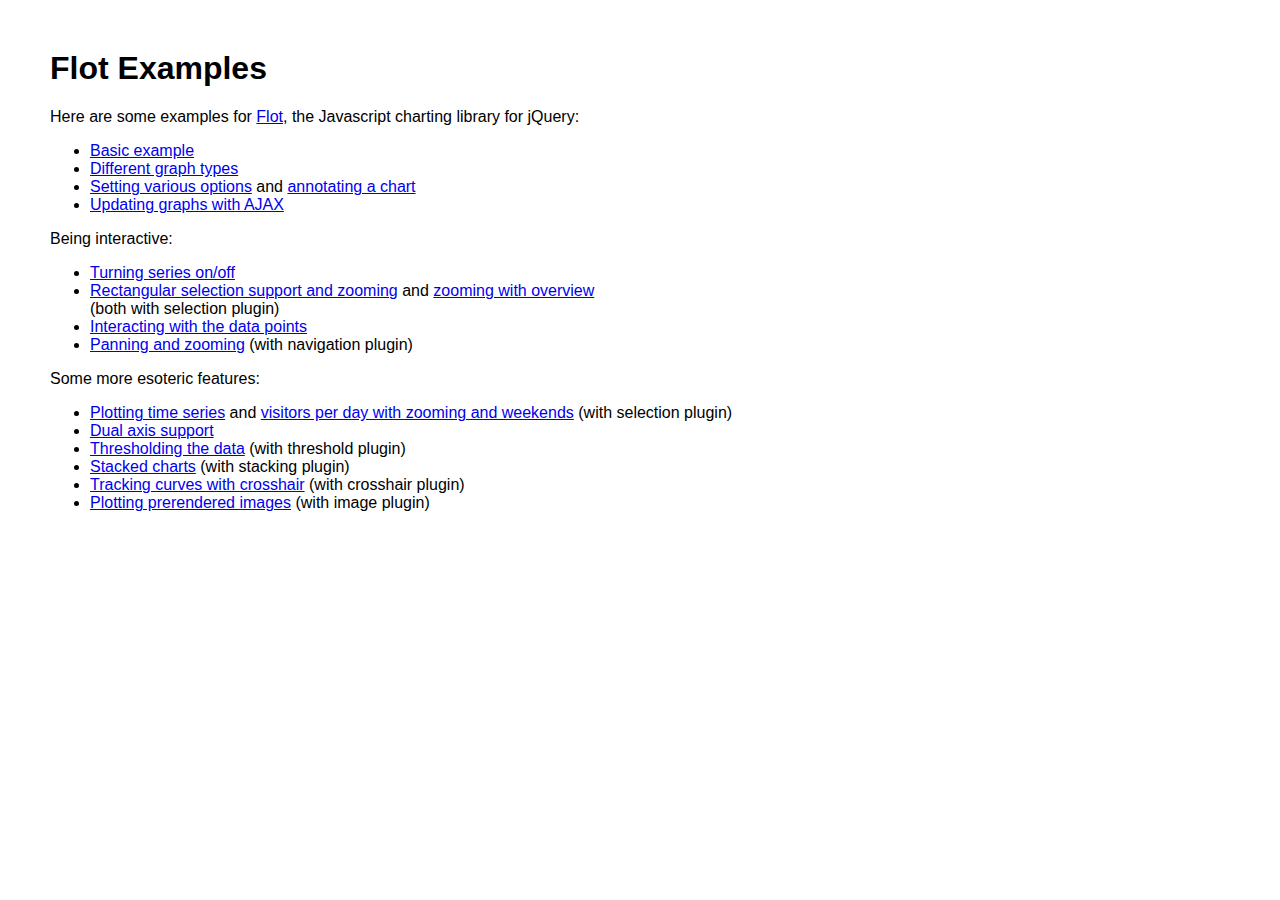
<file: flot/examples/index.html>
<!DOCTYPE HTML PUBLIC "-//W3C//DTD HTML 4.01 Transitional//EN" "http://www.w3.org/TR/html4/loose.dtd">
<html>
 <head>
    <meta http-equiv="Content-Type" content="text/html; charset=utf-8">
    <title>Flot Examples</title>
    <link href="layout.css" rel="stylesheet" type="text/css"></link>
    <!--[if IE]><script language="javascript" type="text/javascript" src="../excanvas.min.js"></script><![endif]-->
    <script language="javascript" type="text/javascript" src="../jquery.js"></script>
    <script language="javascript" type="text/javascript" src="../jquery.flot.js"></script>
 </head>
 <body>
    <h1>Flot Examples</h1>

    <p>Here are some examples for <a href="http://code.google.com/p/flot/">Flot</a>, the Javascript charting library for jQuery:</p>

    <ul>
      <li><a href="basic.html">Basic example</a></li>
      <li><a href="graph-types.html">Different graph types</a></li>
      <li><a href="setting-options.html">Setting various options</a> and <a href="annotating.html">annotating a chart</a></li>
      <li><a href="ajax.html">Updating graphs with AJAX</a></li>
    </ul>

    <p>Being interactive:</p>
    
    <ul>
      <li><a href="turning-series.html">Turning series on/off</a></li>
      <li><a href="selection.html">Rectangular selection support and zooming</a> and <a href="zooming.html">zooming with overview</a></li> (both with selection plugin)
      <li><a href="interacting.html">Interacting with the data points</a></li>
      <li><a href="navigate.html">Panning and zooming</a> (with navigation plugin)</li>
    </ul>

    <p>Some more esoteric features:</p>
    
    <ul>
      <li><a href="time.html">Plotting time series</a> and <a href="visitors.html">visitors per day with zooming and weekends</a> (with selection plugin)</li>
      <li><a href="dual-axis.html">Dual axis support</a></li>
      <li><a href="thresholding.html">Thresholding the data</a> (with threshold plugin)</li>
      <li><a href="stacking.html">Stacked charts</a> (with stacking plugin)</li>
      <li><a href="tracking.html">Tracking curves with crosshair</a> (with crosshair plugin)</li>
      <li><a href="image.html">Plotting prerendered images</a> (with image plugin)</li>
    </ul>
 </body>
</html>
</file>
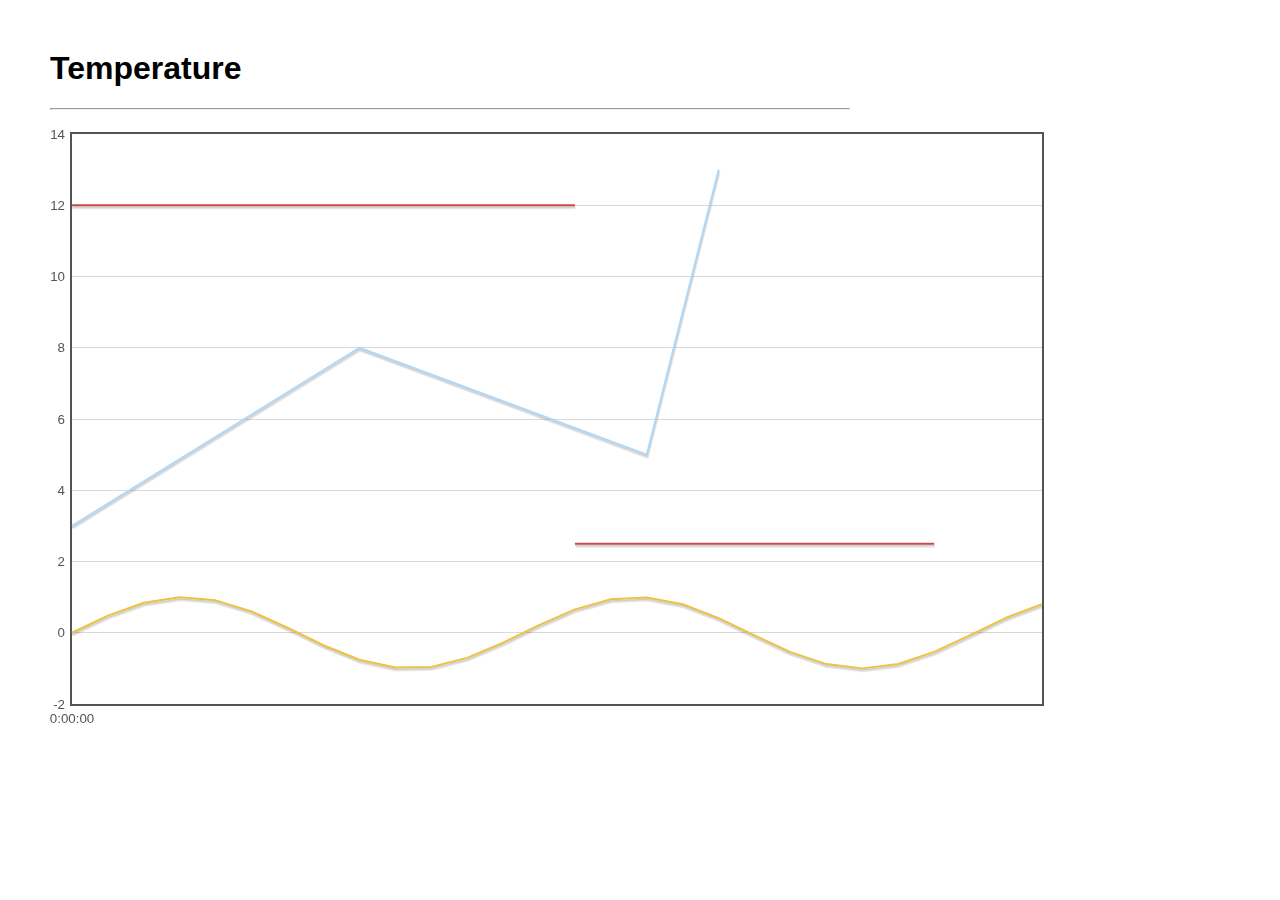
<file: example.plotTemperaturesRealtime.html>
<!--

possibilities to implements this:
    * flot - a javascript plotting library <http://code.google.com/p/flot/>
      problem: javascript can't do TCP sockets, so no realtime (but with HTTP we can do it)

    * any javascript library, data via sockets using one of <>
      
    * python applet using jython <http://www.jython.org/archive/21/applets/index.html>
      problem: in newer versions of jython (>2.1) applets are not mentioned anymore
      more doc: http://oreilly.com/catalog/python2/chapter/ch15.html#41146
    
    * a genuine python applet using grail, a python based web browser <http://grail.sourceforge.net/>
      more doc: http://oreilly.com/catalog/python2/chapter/ch15.html#18563
    
    * a genuine java applet
    
    * a server side script that writes the data to this HTML file in <PARAM [...]> blocks
      plotted by the library JavaCharts <http://www.javatao.com/content/view/13/12/>

-->
<?xml version = "1.0" encoding="utf-8" ?>
<!DOCTYPE html PUBLIC "-//W3C//DTD XHTML 1.0 Strict//EN"
"DTD/xhtml1-strict.dtd">
<html xmlns = "http://www.w3.org/1999/xhtml">
  <head>
    <title>Realtime Temperature Display</title>
    <link href="flot/examples/layout.css" rel="stylesheet" type="text/css"></link>
    <!--[if IE]><script language="javascript" type="text/javascript" src="../excanvas.min.js"></script><![endif]-->
    <script language="javascript" type="text/javascript" src="flot/jquery.js"></script>
    <script language="javascript" type="text/javascript" src="flot/jquery.flot.js"></script>
    <script type="text/javascript" src="JavaSocketBridge/java_socket_bridge.js"></script>
    <script type="text/javascript">
      var firstTime = true;
      
      var avrnetio_address = '192.168.102.3';
      var avrnetio_port = 2701;
      
      var RN0=4700.0;
      var TN0 = 25.0+273.0;
      var B0 = 3548.0;
      var serial_resistance=10000.0;
      var Uvcc = 4.36;
      
      var rate = 5;   // 10 queries per second
      var displayedPoints = rate*4;  // we want the last 4 seconds to be displayed

      function ntc_resitance_to_temp(resistance) {
        var temperature = 1/(Math.log(resistance/RN0)/B0+1/TN0);
        return temperature;
      };    
      function calculate_resistance_of_ntc(Untc) {
        if (Untc <= 0) Untc=0.001;
        var ohm = serial_resistance / (( Uvcc / Untc ) - 1 );
        return ohm;
      };
      function ntc_potential_to_temp(potential) {
        return ntc_resitance_to_temp(calculate_resistance_of_ntc(potential));
      };
      
      
      var data = [[],[],[],[],[],[],[],[]];
      
	    function update_adc(){
	      if (java_socket_bridge_ready_flag == false) return;
	      if (firstTime) {
	        socket_connect(avrnetio_address, avrnetio_port);
	        firstTime = false;
        }
		    socket_send("adc get\n");
	    }
	    function on_socket_get(message){
		    document.getElementById('result').innerHTML = message;
		    
		    var split = message.split(" ");
	      for (var i = 0; i < split.length; i++) {
		      var value = parseInt(split[i], 16);
		      if (isNaN(value))
            continue;
          if (i==4){
            data[i].push([new Date().getTime(),ntc_potential_to_temp(value/1023.0*4.5)-273.0])
            if (data[i].length>displayedPoints) data[i].shift();
          }
	      }
		    
		    $.plot($("#placeholder"), data , { xaxis: { mode: "time" } });
	    }
	    window.onload=function(){
  	    setInterval('update_adc()', Math.round(1/rate*1000.0));
	    }

      $(function () {
          var d1 = [];
          for (var i = 0; i < 14; i += 0.5)
              d1.push([i, Math.sin(i)]);

          var d2 = [[0, 3], [4, 8], [8, 5], [9, 13]];

          // a null signifies separate line segments
          var d3 = [[0, 12], [7, 12], null, [7, 2.5], [12, 2.5]];
          xaxis: { mode: "time" }
          $.plot($("#placeholder"), [ d1, d2, d3 ], { xaxis: { mode: "time" } });
      });
    </script>

  </head>
  <body> 
    <h1>Temperature</h1>
    <hr>
	<div>
		<applet id="JavaSocketBridge" archive="JavaSocketBridge/JavaSocketBridge.jar" code="JavaSocketBridge.class" width="0" height="0">
		</applet>
	</div>

	<p id="result"></p>

    <div id="placeholder" style="width:1000px;height:600px;"></div>
    
</body>
</html>
</file>
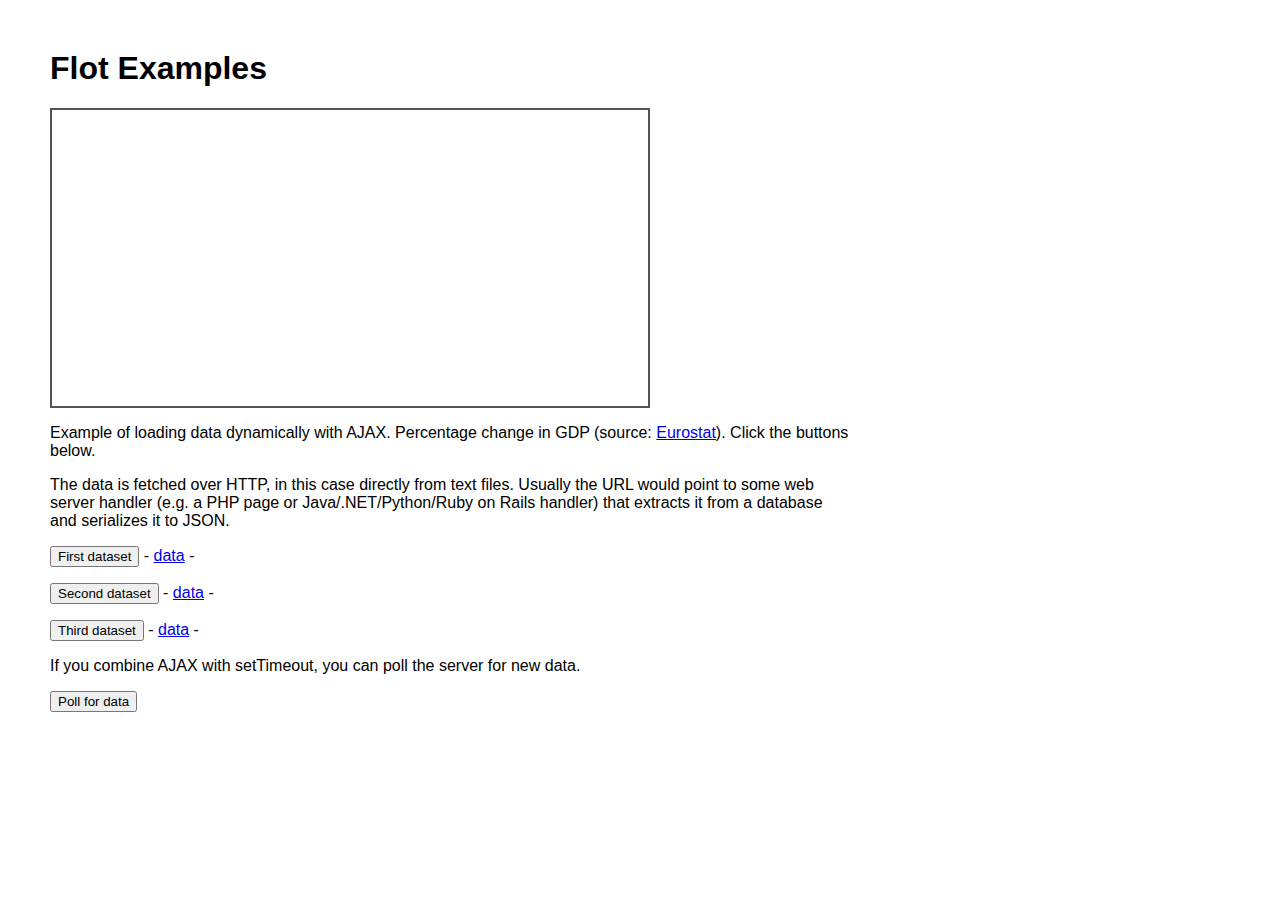
<file: flot/examples/ajax.html>
<!DOCTYPE HTML PUBLIC "-//W3C//DTD HTML 4.01 Transitional//EN" "http://www.w3.org/TR/html4/loose.dtd">
<html>
 <head>
    <meta http-equiv="Content-Type" content="text/html; charset=utf-8">
    <title>Flot Examples</title>
    <link href="layout.css" rel="stylesheet" type="text/css"></link>
    <!--[if IE]><script language="javascript" type="text/javascript" src="../excanvas.min.js"></script><![endif]-->
    <script language="javascript" type="text/javascript" src="../jquery.js"></script>
    <script language="javascript" type="text/javascript" src="../jquery.flot.js"></script>
 </head>
    <body>
    <h1>Flot Examples</h1>

    <div id="placeholder" style="width:600px;height:300px;"></div>

    <p>Example of loading data dynamically with AJAX. Percentage change in GDP (source: <a href="http://epp.eurostat.ec.europa.eu/tgm/table.do?tab=table&init=1&plugin=1&language=en&pcode=tsieb020">Eurostat</a>). Click the buttons below.</p>

    <p>The data is fetched over HTTP, in this case directly from text
    files. Usually the URL would point to some web server handler
    (e.g. a PHP page or Java/.NET/Python/Ruby on Rails handler) that
    extracts it from a database and serializes it to JSON.</p>

    <p>
      <input class="fetchSeries" type="button" value="First dataset"> -
      <a href="data-eu-gdp-growth.json">data</a> -
      <span></span>
    </p>

    <p>
      <input class="fetchSeries" type="button" value="Second dataset"> -
      <a href="data-japan-gdp-growth.json">data</a> -
      <span></span>
    </p>

    <p>
      <input class="fetchSeries" type="button" value="Third dataset"> -
      <a href="data-usa-gdp-growth.json">data</a> -
      <span></span>
    </p>

    <p>If you combine AJAX with setTimeout, you can poll the server
       for new data.</p>

    <p>
      <input class="dataUpdate" type="button" value="Poll for data">
    </p>

<script id="source" language="javascript" type="text/javascript">
$(function () {
    var options = {
        lines: { show: true },
        points: { show: true },
        xaxis: { tickDecimals: 0, tickSize: 1 }
    };
    var data = [];
    var placeholder = $("#placeholder");
    
    $.plot(placeholder, data, options);

    
    // fetch one series, adding to what we got
    var alreadyFetched = {};
    
    $("input.fetchSeries").click(function () {
        var button = $(this);
        
        // find the URL in the link right next to us 
        var dataurl = button.siblings('a').attr('href');

        // then fetch the data with jQuery
        function onDataReceived(series) {
            // extract the first coordinate pair so you can see that
            // data is now an ordinary Javascript object
            var firstcoordinate = '(' + series.data[0][0] + ', ' + series.data[0][1] + ')';

            button.siblings('span').text('Fetched ' + series.label + ', first point: ' + firstcoordinate);

            // let's add it to our current data
            if (!alreadyFetched[series.label]) {
                alreadyFetched[series.label] = true;
                data.push(series);
            }
            
            // and plot all we got
            $.plot(placeholder, data, options);
         }
        
        $.ajax({
            url: dataurl,
            method: 'GET',
            dataType: 'json',
            success: onDataReceived
        });
    });


    // initiate a recurring data update
    $("input.dataUpdate").click(function () {
        // reset data
        data = [];
        alreadyFetched = {};
        
        $.plot(placeholder, data, options);

        var iteration = 0;
        
        function fetchData() {
            ++iteration;

            function onDataReceived(series) {
                // we get all the data in one go, if we only got partial
                // data, we could merge it with what we already got
                data = [ series ];
                
                $.plot($("#placeholder"), data, options);
            }
        
            $.ajax({
                // usually, we'll just call the same URL, a script
                // connected to a database, but in this case we only
                // have static example files so we need to modify the
                // URL
                url: "data-eu-gdp-growth-" + iteration + ".json",
                method: 'GET',
                dataType: 'json',
                success: onDataReceived
            });
            
            if (iteration < 5)
                setTimeout(fetchData, 1000);
            else {
                data = [];
                alreadyFetched = {};
            }
        }

        setTimeout(fetchData, 1000);
    });
});
</script>

 </body>
</html>
</file>
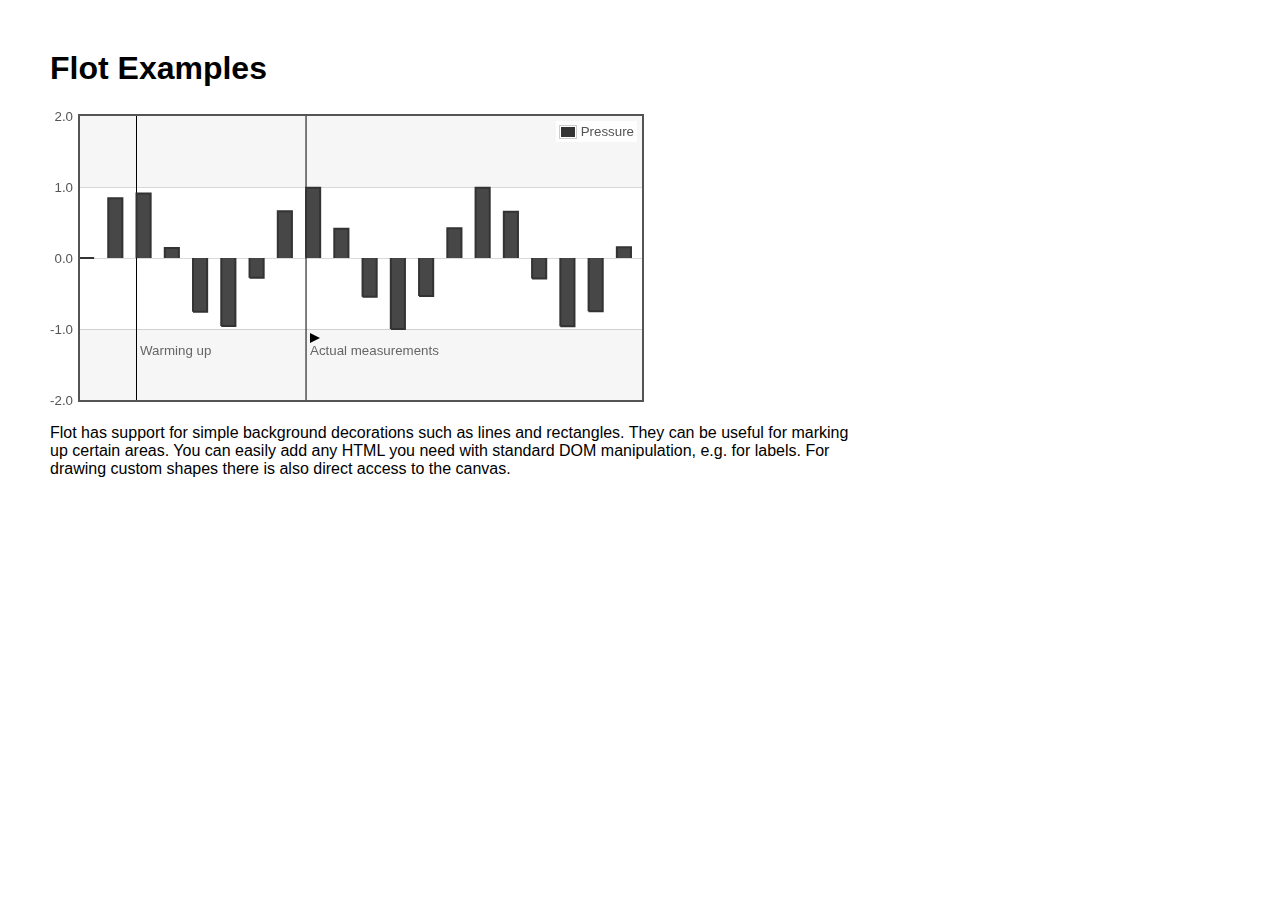
<file: flot/examples/annotating.html>
<!DOCTYPE HTML PUBLIC "-//W3C//DTD HTML 4.01 Transitional//EN" "http://www.w3.org/TR/html4/loose.dtd">
<html>
 <head>
    <meta http-equiv="Content-Type" content="text/html; charset=utf-8">
    <title>Flot Examples</title>
    <link href="layout.css" rel="stylesheet" type="text/css"></link>
    <!--[if IE]><script language="javascript" type="text/javascript" src="../excanvas.min.js"></script><![endif]-->
    <script language="javascript" type="text/javascript" src="../jquery.js"></script>
    <script language="javascript" type="text/javascript" src="../jquery.flot.js"></script>
 </head>
    <body>
    <h1>Flot Examples</h1>

    <div id="placeholder" style="width:600px;height:300px;"></div>

    <p>Flot has support for simple background decorations such as
    lines and rectangles. They can be useful for marking up certain
    areas. You can easily add any HTML you need with standard DOM
    manipulation, e.g. for labels. For drawing custom shapes there is
    also direct access to the canvas.</p>

<script id="source" language="javascript" type="text/javascript">
$(function () {
    // generate a dataset
    var d1 = [];
    for (var i = 0; i < 20; ++i)
        d1.push([i, Math.sin(i)]);
    
    var data = [{ data: d1, label: "Pressure", color: "#333" }];

    // setup background areas
    var markings = [
        { color: '#f6f6f6', yaxis: { from: 1 } },
        { color: '#f6f6f6', yaxis: { to: -1 } },
        { color: '#000', lineWidth: 1, xaxis: { from: 2, to: 2 } },
        { color: '#000', lineWidth: 1, xaxis: { from: 8, to: 8 } }
    ];
    
    var placeholder = $("#placeholder");
    
    // plot it
    var plot = $.plot(placeholder, data, {
        bars: { show: true, barWidth: 0.5, fill: 0.9 },
        xaxis: { ticks: [], autoscaleMargin: 0.02 },
        yaxis: { min: -2, max: 2 },
        grid: { markings: markings }
    });

    // add labels
    var o;

    o = plot.pointOffset({ x: 2, y: -1.2});
    // we just append it to the placeholder which Flot already uses
    // for positioning
    placeholder.append('<div style="position:absolute;left:' + (o.left + 4) + 'px;top:' + o.top + 'px;color:#666;font-size:smaller">Warming up</div>');

    o = plot.pointOffset({ x: 8, y: -1.2});
    placeholder.append('<div style="position:absolute;left:' + (o.left + 4) + 'px;top:' + o.top + 'px;color:#666;font-size:smaller">Actual measurements</div>');

    // draw a little arrow on top of the last label to demonstrate
    // canvas drawing
    var ctx = plot.getCanvas().getContext("2d");
    ctx.beginPath();
    o.left += 4;
    ctx.moveTo(o.left, o.top);
    ctx.lineTo(o.left, o.top - 10);
    ctx.lineTo(o.left + 10, o.top - 5);
    ctx.lineTo(o.left, o.top);
    ctx.fillStyle = "#000";
    ctx.fill();
});
</script>

 </body>
</html>
</file>
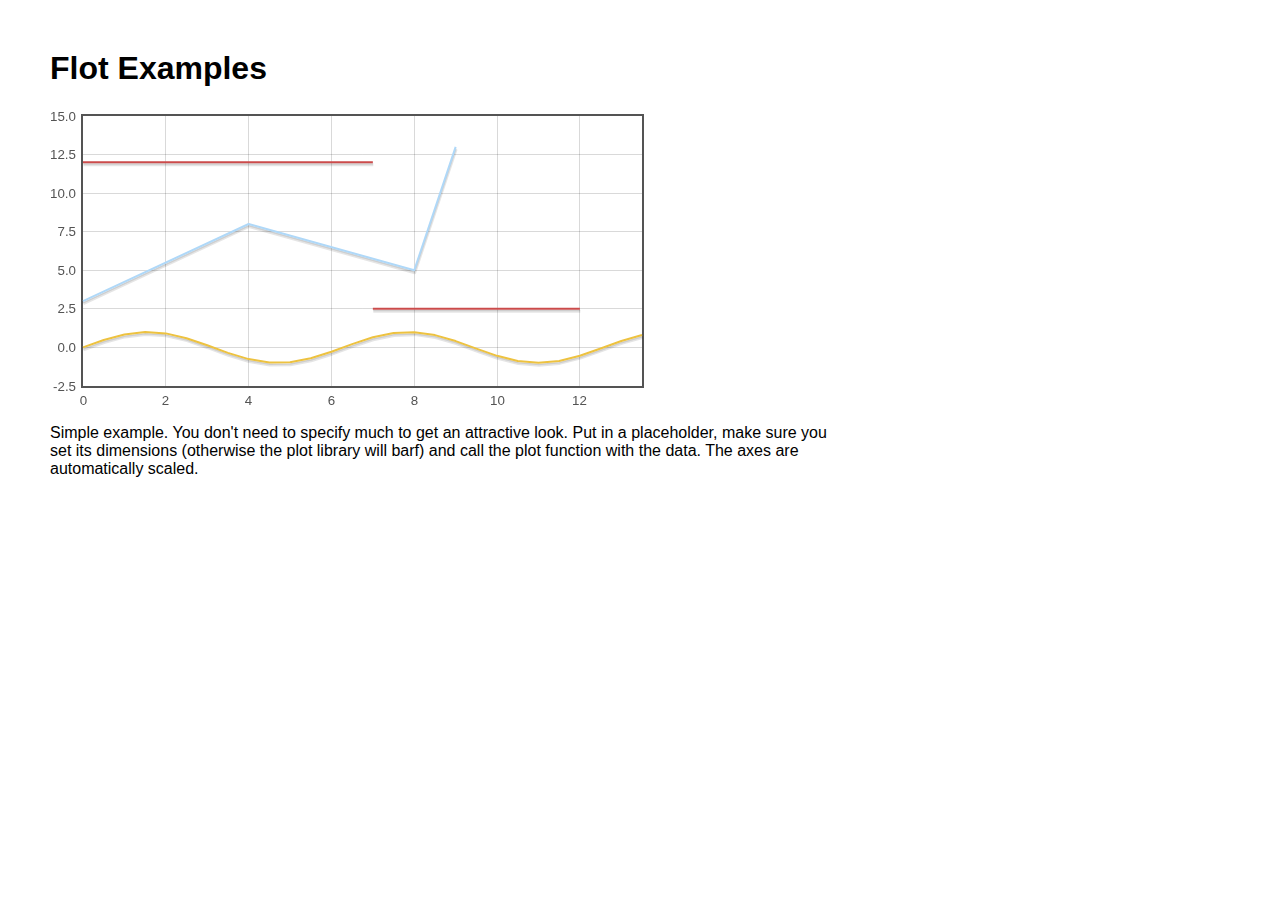
<file: flot/examples/basic.html>
<!DOCTYPE HTML PUBLIC "-//W3C//DTD HTML 4.01 Transitional//EN" "http://www.w3.org/TR/html4/loose.dtd">
<html>
 <head>
    <meta http-equiv="Content-Type" content="text/html; charset=utf-8">
    <title>Flot Examples</title>
    <link href="layout.css" rel="stylesheet" type="text/css"></link>
    <!--[if IE]><script language="javascript" type="text/javascript" src="../excanvas.min.js"></script><![endif]-->
    <script language="javascript" type="text/javascript" src="../jquery.js"></script>
    <script language="javascript" type="text/javascript" src="../jquery.flot.js"></script>
 </head>
    <body>
    <h1>Flot Examples</h1>

    <div id="placeholder" style="width:600px;height:300px;"></div>

    <p>Simple example. You don't need to specify much to get an
       attractive look. Put in a placeholder, make sure you set its
       dimensions (otherwise the plot library will barf) and call the
       plot function with the data. The axes are automatically
       scaled.</p>

<script id="source" language="javascript" type="text/javascript">
$(function () {
    var d1 = [];
    for (var i = 0; i < 14; i += 0.5)
        d1.push([i, Math.sin(i)]);

    var d2 = [[0, 3], [4, 8], [8, 5], [9, 13]];

    // a null signifies separate line segments
    var d3 = [[0, 12], [7, 12], null, [7, 2.5], [12, 2.5]];
    
    $.plot($("#placeholder"), [ d1, d2, d3 ]);
});
</script>

 </body>
</html>
</file>
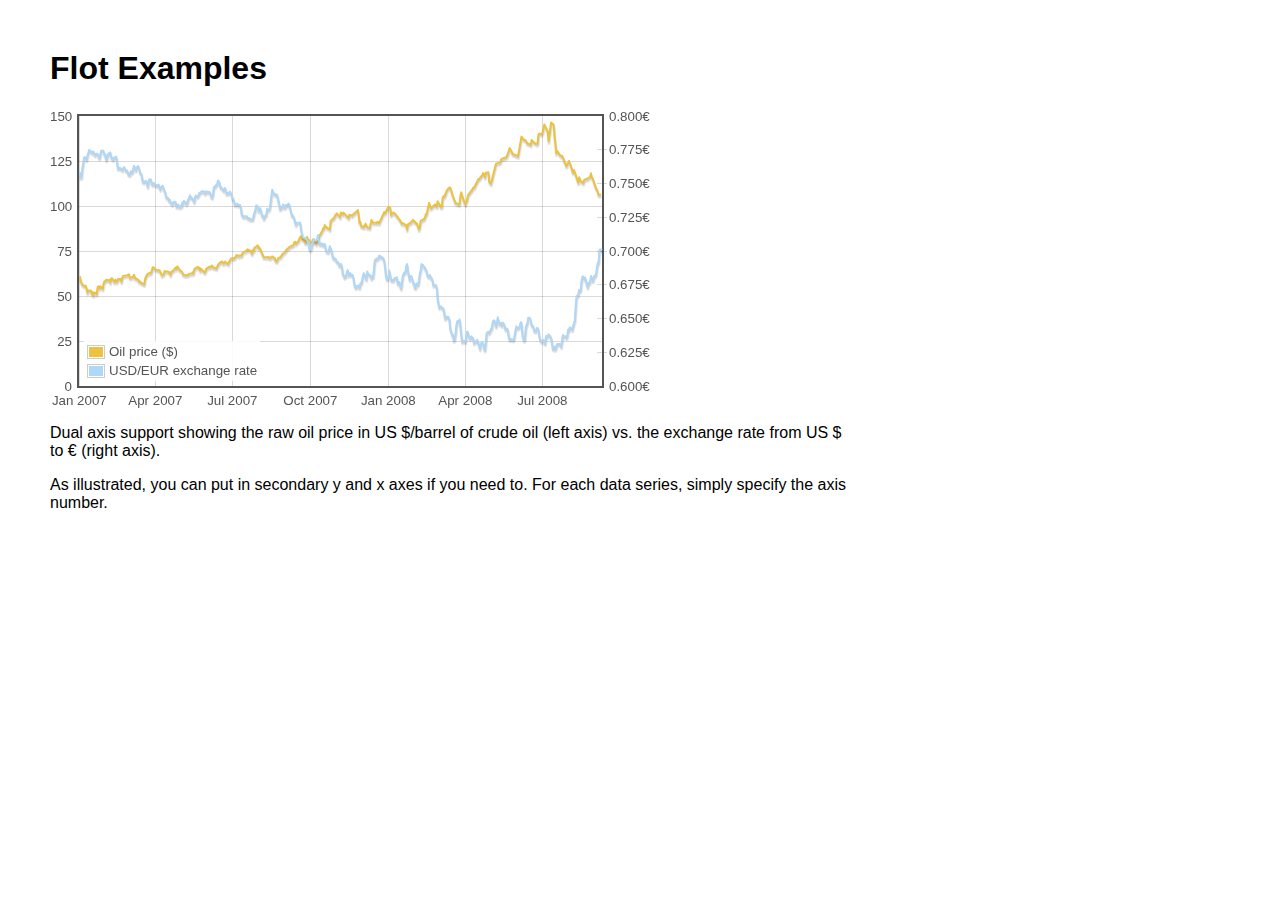
<file: flot/examples/dual-axis.html>
<!DOCTYPE HTML PUBLIC "-//W3C//DTD HTML 4.01 Transitional//EN" "http://www.w3.org/TR/html4/loose.dtd">
<html>
 <head>
    <meta http-equiv="Content-Type" content="text/html; charset=utf-8">
    <title>Flot Examples</title>
    <link href="layout.css" rel="stylesheet" type="text/css"></link>
    <!--[if IE]><script language="javascript" type="text/javascript" src="../excanvas.min.js"></script><![endif]-->
    <script language="javascript" type="text/javascript" src="../jquery.js"></script>
    <script language="javascript" type="text/javascript" src="../jquery.flot.js"></script>
 </head>
    <body>
    <h1>Flot Examples</h1>

    <div id="placeholder" style="width:600px;height:300px;"></div>

    <p>Dual axis support showing the raw oil price in US $/barrel of
    crude oil (left axis) vs. the exchange rate from US $ to € (right
    axis).</p>

    <p>As illustrated, you can put in secondary y and x axes if you
    need to. For each data series, simply specify the axis number.</p>

<script id="source" language="javascript" type="text/javascript">
$(function () {
    var oilprices = [[1167692400000,61.05], [1167778800000,58.32], [1167865200000,57.35], [1167951600000,56.31], [1168210800000,55.55], [1168297200000,55.64], [1168383600000,54.02], [1168470000000,51.88], [1168556400000,52.99], [1168815600000,52.99], [1168902000000,51.21], [1168988400000,52.24], [1169074800000,50.48], [1169161200000,51.99], [1169420400000,51.13], [1169506800000,55.04], [1169593200000,55.37], [1169679600000,54.23], [1169766000000,55.42], [1170025200000,54.01], [1170111600000,56.97], [1170198000000,58.14], [1170284400000,58.14], [1170370800000,59.02], [1170630000000,58.74], [1170716400000,58.88], [1170802800000,57.71], [1170889200000,59.71], [1170975600000,59.89], [1171234800000,57.81], [1171321200000,59.06], [1171407600000,58.00], [1171494000000,57.99], [1171580400000,59.39], [1171839600000,59.39], [1171926000000,58.07], [1172012400000,60.07], [1172098800000,61.14], [1172444400000,61.39], [1172530800000,61.46], [1172617200000,61.79], [1172703600000,62.00], [1172790000000,60.07], [1173135600000,60.69], [1173222000000,61.82], [1173308400000,60.05], [1173654000000,58.91], [1173740400000,57.93], [1173826800000,58.16], [1173913200000,57.55], [1173999600000,57.11], [1174258800000,56.59], [1174345200000,59.61], [1174518000000,61.69], [1174604400000,62.28], [1174860000000,62.91], [1174946400000,62.93], [1175032800000,64.03], [1175119200000,66.03], [1175205600000,65.87], [1175464800000,64.64], [1175637600000,64.38], [1175724000000,64.28], [1175810400000,64.28], [1176069600000,61.51], [1176156000000,61.89], [1176242400000,62.01], [1176328800000,63.85], [1176415200000,63.63], [1176674400000,63.61], [1176760800000,63.10], [1176847200000,63.13], [1176933600000,61.83], [1177020000000,63.38], [1177279200000,64.58], [1177452000000,65.84], [1177538400000,65.06], [1177624800000,66.46], [1177884000000,64.40], [1178056800000,63.68], [1178143200000,63.19], [1178229600000,61.93], [1178488800000,61.47], [1178575200000,61.55], [1178748000000,61.81], [1178834400000,62.37], [1179093600000,62.46], [1179180000000,63.17], [1179266400000,62.55], [1179352800000,64.94], [1179698400000,66.27], [1179784800000,65.50], [1179871200000,65.77], [1179957600000,64.18], [1180044000000,65.20], [1180389600000,63.15], [1180476000000,63.49], [1180562400000,65.08], [1180908000000,66.30], [1180994400000,65.96], [1181167200000,66.93], [1181253600000,65.98], [1181599200000,65.35], [1181685600000,66.26], [1181858400000,68.00], [1182117600000,69.09], [1182204000000,69.10], [1182290400000,68.19], [1182376800000,68.19], [1182463200000,69.14], [1182722400000,68.19], [1182808800000,67.77], [1182895200000,68.97], [1182981600000,69.57], [1183068000000,70.68], [1183327200000,71.09], [1183413600000,70.92], [1183586400000,71.81], [1183672800000,72.81], [1183932000000,72.19], [1184018400000,72.56], [1184191200000,72.50], [1184277600000,74.15], [1184623200000,75.05], [1184796000000,75.92], [1184882400000,75.57], [1185141600000,74.89], [1185228000000,73.56], [1185314400000,75.57], [1185400800000,74.95], [1185487200000,76.83], [1185832800000,78.21], [1185919200000,76.53], [1186005600000,76.86], [1186092000000,76.00], [1186437600000,71.59], [1186696800000,71.47], [1186956000000,71.62], [1187042400000,71.00], [1187301600000,71.98], [1187560800000,71.12], [1187647200000,69.47], [1187733600000,69.26], [1187820000000,69.83], [1187906400000,71.09], [1188165600000,71.73], [1188338400000,73.36], [1188511200000,74.04], [1188856800000,76.30], [1189116000000,77.49], [1189461600000,78.23], [1189548000000,79.91], [1189634400000,80.09], [1189720800000,79.10], [1189980000000,80.57], [1190066400000,81.93], [1190239200000,83.32], [1190325600000,81.62], [1190584800000,80.95], [1190671200000,79.53], [1190757600000,80.30], [1190844000000,82.88], [1190930400000,81.66], [1191189600000,80.24], [1191276000000,80.05], [1191362400000,79.94], [1191448800000,81.44], [1191535200000,81.22], [1191794400000,79.02], [1191880800000,80.26], [1191967200000,80.30], [1192053600000,83.08], [1192140000000,83.69], [1192399200000,86.13], [1192485600000,87.61], [1192572000000,87.40], [1192658400000,89.47], [1192744800000,88.60], [1193004000000,87.56], [1193090400000,87.56], [1193176800000,87.10], [1193263200000,91.86], [1193612400000,93.53], [1193698800000,94.53], [1193871600000,95.93], [1194217200000,93.98], [1194303600000,96.37], [1194476400000,95.46], [1194562800000,96.32], [1195081200000,93.43], [1195167600000,95.10], [1195426800000,94.64], [1195513200000,95.10], [1196031600000,97.70], [1196118000000,94.42], [1196204400000,90.62], [1196290800000,91.01], [1196377200000,88.71], [1196636400000,88.32], [1196809200000,90.23], [1196982000000,88.28], [1197241200000,87.86], [1197327600000,90.02], [1197414000000,92.25], [1197586800000,90.63], [1197846000000,90.63], [1197932400000,90.49], [1198018800000,91.24], [1198105200000,91.06], [1198191600000,90.49], [1198710000000,96.62], [1198796400000,96.00], [1199142000000,99.62], [1199314800000,99.18], [1199401200000,95.09], [1199660400000,96.33], [1199833200000,95.67], [1200351600000,91.90], [1200438000000,90.84], [1200524400000,90.13], [1200610800000,90.57], [1200956400000,89.21], [1201042800000,86.99], [1201129200000,89.85], [1201474800000,90.99], [1201561200000,91.64], [1201647600000,92.33], [1201734000000,91.75], [1202079600000,90.02], [1202166000000,88.41], [1202252400000,87.14], [1202338800000,88.11], [1202425200000,91.77], [1202770800000,92.78], [1202857200000,93.27], [1202943600000,95.46], [1203030000000,95.46], [1203289200000,101.74], [1203462000000,98.81], [1203894000000,100.88], [1204066800000,99.64], [1204153200000,102.59], [1204239600000,101.84], [1204498800000,99.52], [1204585200000,99.52], [1204671600000,104.52], [1204758000000,105.47], [1204844400000,105.15], [1205103600000,108.75], [1205276400000,109.92], [1205362800000,110.33], [1205449200000,110.21], [1205708400000,105.68], [1205967600000,101.84], [1206313200000,100.86], [1206399600000,101.22], [1206486000000,105.90], [1206572400000,107.58], [1206658800000,105.62], [1206914400000,101.58], [1207000800000,100.98], [1207173600000,103.83], [1207260000000,106.23], [1207605600000,108.50], [1207778400000,110.11], [1207864800000,110.14], [1208210400000,113.79], [1208296800000,114.93], [1208383200000,114.86], [1208728800000,117.48], [1208815200000,118.30], [1208988000000,116.06], [1209074400000,118.52], [1209333600000,118.75], [1209420000000,113.46], [1209592800000,112.52], [1210024800000,121.84], [1210111200000,123.53], [1210197600000,123.69], [1210543200000,124.23], [1210629600000,125.80], [1210716000000,126.29], [1211148000000,127.05], [1211320800000,129.07], [1211493600000,132.19], [1211839200000,128.85], [1212357600000,127.76], [1212703200000,138.54], [1212962400000,136.80], [1213135200000,136.38], [1213308000000,134.86], [1213653600000,134.01], [1213740000000,136.68], [1213912800000,135.65], [1214172000000,134.62], [1214258400000,134.62], [1214344800000,134.62], [1214431200000,139.64], [1214517600000,140.21], [1214776800000,140.00], [1214863200000,140.97], [1214949600000,143.57], [1215036000000,145.29], [1215381600000,141.37], [1215468000000,136.04], [1215727200000,146.40], [1215986400000,145.18], [1216072800000,138.74], [1216159200000,134.60], [1216245600000,129.29], [1216332000000,130.65], [1216677600000,127.95], [1216850400000,127.95], [1217282400000,122.19], [1217455200000,124.08], [1217541600000,125.10], [1217800800000,121.41], [1217887200000,119.17], [1217973600000,118.58], [1218060000000,120.02], [1218405600000,114.45], [1218492000000,113.01], [1218578400000,116.00], [1218751200000,113.77], [1219010400000,112.87], [1219096800000,114.53], [1219269600000,114.98], [1219356000000,114.98], [1219701600000,116.27], [1219788000000,118.15], [1219874400000,115.59], [1219960800000,115.46], [1220306400000,109.71], [1220392800000,109.35], [1220565600000,106.23], [1220824800000,106.34]];
    var exchangerates = [[1167606000000,0.7580], [1167692400000,0.7580], [1167778800000,0.75470], [1167865200000,0.75490], [1167951600000,0.76130], [1168038000000,0.76550], [1168124400000,0.76930], [1168210800000,0.76940], [1168297200000,0.76880], [1168383600000,0.76780], [1168470000000,0.77080], [1168556400000,0.77270], [1168642800000,0.77490], [1168729200000,0.77410], [1168815600000,0.77410], [1168902000000,0.77320], [1168988400000,0.77270], [1169074800000,0.77370], [1169161200000,0.77240], [1169247600000,0.77120], [1169334000000,0.7720], [1169420400000,0.77210], [1169506800000,0.77170], [1169593200000,0.77040], [1169679600000,0.7690], [1169766000000,0.77110], [1169852400000,0.7740], [1169938800000,0.77450], [1170025200000,0.77450], [1170111600000,0.7740], [1170198000000,0.77160], [1170284400000,0.77130], [1170370800000,0.76780], [1170457200000,0.76880], [1170543600000,0.77180], [1170630000000,0.77180], [1170716400000,0.77280], [1170802800000,0.77290], [1170889200000,0.76980], [1170975600000,0.76850], [1171062000000,0.76810], [1171148400000,0.7690], [1171234800000,0.7690], [1171321200000,0.76980], [1171407600000,0.76990], [1171494000000,0.76510], [1171580400000,0.76130], [1171666800000,0.76160], [1171753200000,0.76140], [1171839600000,0.76140], [1171926000000,0.76070], [1172012400000,0.76020], [1172098800000,0.76110], [1172185200000,0.76220], [1172271600000,0.76150], [1172358000000,0.75980], [1172444400000,0.75980], [1172530800000,0.75920], [1172617200000,0.75730], [1172703600000,0.75660], [1172790000000,0.75670], [1172876400000,0.75910], [1172962800000,0.75820], [1173049200000,0.75850], [1173135600000,0.76130], [1173222000000,0.76310], [1173308400000,0.76150], [1173394800000,0.760], [1173481200000,0.76130], [1173567600000,0.76270], [1173654000000,0.76270], [1173740400000,0.76080], [1173826800000,0.75830], [1173913200000,0.75750], [1173999600000,0.75620], [1174086000000,0.7520], [1174172400000,0.75120], [1174258800000,0.75120], [1174345200000,0.75170], [1174431600000,0.7520], [1174518000000,0.75110], [1174604400000,0.7480], [1174690800000,0.75090], [1174777200000,0.75310], [1174860000000,0.75310], [1174946400000,0.75270], [1175032800000,0.74980], [1175119200000,0.74930], [1175205600000,0.75040], [1175292000000,0.750], [1175378400000,0.74910], [1175464800000,0.74910], [1175551200000,0.74850], [1175637600000,0.74840], [1175724000000,0.74920], [1175810400000,0.74710], [1175896800000,0.74590], [1175983200000,0.74770], [1176069600000,0.74770], [1176156000000,0.74830], [1176242400000,0.74580], [1176328800000,0.74480], [1176415200000,0.7430], [1176501600000,0.73990], [1176588000000,0.73950], [1176674400000,0.73950], [1176760800000,0.73780], [1176847200000,0.73820], [1176933600000,0.73620], [1177020000000,0.73550], [1177106400000,0.73480], [1177192800000,0.73610], [1177279200000,0.73610], [1177365600000,0.73650], [1177452000000,0.73620], [1177538400000,0.73310], [1177624800000,0.73390], [1177711200000,0.73440], [1177797600000,0.73270], [1177884000000,0.73270], [1177970400000,0.73360], [1178056800000,0.73330], [1178143200000,0.73590], [1178229600000,0.73590], [1178316000000,0.73720], [1178402400000,0.7360], [1178488800000,0.7360], [1178575200000,0.7350], [1178661600000,0.73650], [1178748000000,0.73840], [1178834400000,0.73950], [1178920800000,0.74130], [1179007200000,0.73970], [1179093600000,0.73960], [1179180000000,0.73850], [1179266400000,0.73780], [1179352800000,0.73660], [1179439200000,0.740], [1179525600000,0.74110], [1179612000000,0.74060], [1179698400000,0.74050], [1179784800000,0.74140], [1179871200000,0.74310], [1179957600000,0.74310], [1180044000000,0.74380], [1180130400000,0.74430], [1180216800000,0.74430], [1180303200000,0.74430], [1180389600000,0.74340], [1180476000000,0.74290], [1180562400000,0.74420], [1180648800000,0.7440], [1180735200000,0.74390], [1180821600000,0.74370], [1180908000000,0.74370], [1180994400000,0.74290], [1181080800000,0.74030], [1181167200000,0.73990], [1181253600000,0.74180], [1181340000000,0.74680], [1181426400000,0.7480], [1181512800000,0.7480], [1181599200000,0.7490], [1181685600000,0.74940], [1181772000000,0.75220], [1181858400000,0.75150], [1181944800000,0.75020], [1182031200000,0.74720], [1182117600000,0.74720], [1182204000000,0.74620], [1182290400000,0.74550], [1182376800000,0.74490], [1182463200000,0.74670], [1182549600000,0.74580], [1182636000000,0.74270], [1182722400000,0.74270], [1182808800000,0.7430], [1182895200000,0.74290], [1182981600000,0.7440], [1183068000000,0.7430], [1183154400000,0.74220], [1183240800000,0.73880], [1183327200000,0.73880], [1183413600000,0.73690], [1183500000000,0.73450], [1183586400000,0.73450], [1183672800000,0.73450], [1183759200000,0.73520], [1183845600000,0.73410], [1183932000000,0.73410], [1184018400000,0.7340], [1184104800000,0.73240], [1184191200000,0.72720], [1184277600000,0.72640], [1184364000000,0.72550], [1184450400000,0.72580], [1184536800000,0.72580], [1184623200000,0.72560], [1184709600000,0.72570], [1184796000000,0.72470], [1184882400000,0.72430], [1184968800000,0.72440], [1185055200000,0.72350], [1185141600000,0.72350], [1185228000000,0.72350], [1185314400000,0.72350], [1185400800000,0.72620], [1185487200000,0.72880], [1185573600000,0.73010], [1185660000000,0.73370], [1185746400000,0.73370], [1185832800000,0.73240], [1185919200000,0.72970], [1186005600000,0.73170], [1186092000000,0.73150], [1186178400000,0.72880], [1186264800000,0.72630], [1186351200000,0.72630], [1186437600000,0.72420], [1186524000000,0.72530], [1186610400000,0.72640], [1186696800000,0.7270], [1186783200000,0.73120], [1186869600000,0.73050], [1186956000000,0.73050], [1187042400000,0.73180], [1187128800000,0.73580], [1187215200000,0.74090], [1187301600000,0.74540], [1187388000000,0.74370], [1187474400000,0.74240], [1187560800000,0.74240], [1187647200000,0.74150], [1187733600000,0.74190], [1187820000000,0.74140], [1187906400000,0.73770], [1187992800000,0.73550], [1188079200000,0.73150], [1188165600000,0.73150], [1188252000000,0.7320], [1188338400000,0.73320], [1188424800000,0.73460], [1188511200000,0.73280], [1188597600000,0.73230], [1188684000000,0.7340], [1188770400000,0.7340], [1188856800000,0.73360], [1188943200000,0.73510], [1189029600000,0.73460], [1189116000000,0.73210], [1189202400000,0.72940], [1189288800000,0.72660], [1189375200000,0.72660], [1189461600000,0.72540], [1189548000000,0.72420], [1189634400000,0.72130], [1189720800000,0.71970], [1189807200000,0.72090], [1189893600000,0.7210], [1189980000000,0.7210], [1190066400000,0.7210], [1190152800000,0.72090], [1190239200000,0.71590], [1190325600000,0.71330], [1190412000000,0.71050], [1190498400000,0.70990], [1190584800000,0.70990], [1190671200000,0.70930], [1190757600000,0.70930], [1190844000000,0.70760], [1190930400000,0.7070], [1191016800000,0.70490], [1191103200000,0.70120], [1191189600000,0.70110], [1191276000000,0.70190], [1191362400000,0.70460], [1191448800000,0.70630], [1191535200000,0.70890], [1191621600000,0.70770], [1191708000000,0.70770], [1191794400000,0.70770], [1191880800000,0.70910], [1191967200000,0.71180], [1192053600000,0.70790], [1192140000000,0.70530], [1192226400000,0.7050], [1192312800000,0.70550], [1192399200000,0.70550], [1192485600000,0.70450], [1192572000000,0.70510], [1192658400000,0.70510], [1192744800000,0.70170], [1192831200000,0.70], [1192917600000,0.69950], [1193004000000,0.69940], [1193090400000,0.70140], [1193176800000,0.70360], [1193263200000,0.70210], [1193349600000,0.70020], [1193436000000,0.69670], [1193522400000,0.6950], [1193612400000,0.6950], [1193698800000,0.69390], [1193785200000,0.6940], [1193871600000,0.69220], [1193958000000,0.69190], [1194044400000,0.69140], [1194130800000,0.68940], [1194217200000,0.68910], [1194303600000,0.69040], [1194390000000,0.6890], [1194476400000,0.68340], [1194562800000,0.68230], [1194649200000,0.68070], [1194735600000,0.68150], [1194822000000,0.68150], [1194908400000,0.68470], [1194994800000,0.68590], [1195081200000,0.68220], [1195167600000,0.68270], [1195254000000,0.68370], [1195340400000,0.68230], [1195426800000,0.68220], [1195513200000,0.68220], [1195599600000,0.67920], [1195686000000,0.67460], [1195772400000,0.67350], [1195858800000,0.67310], [1195945200000,0.67420], [1196031600000,0.67440], [1196118000000,0.67390], [1196204400000,0.67310], [1196290800000,0.67610], [1196377200000,0.67610], [1196463600000,0.67850], [1196550000000,0.68180], [1196636400000,0.68360], [1196722800000,0.68230], [1196809200000,0.68050], [1196895600000,0.67930], [1196982000000,0.68490], [1197068400000,0.68330], [1197154800000,0.68250], [1197241200000,0.68250], [1197327600000,0.68160], [1197414000000,0.67990], [1197500400000,0.68130], [1197586800000,0.68090], [1197673200000,0.68680], [1197759600000,0.69330], [1197846000000,0.69330], [1197932400000,0.69450], [1198018800000,0.69440], [1198105200000,0.69460], [1198191600000,0.69640], [1198278000000,0.69650], [1198364400000,0.69560], [1198450800000,0.69560], [1198537200000,0.6950], [1198623600000,0.69480], [1198710000000,0.69280], [1198796400000,0.68870], [1198882800000,0.68240], [1198969200000,0.67940], [1199055600000,0.67940], [1199142000000,0.68030], [1199228400000,0.68550], [1199314800000,0.68240], [1199401200000,0.67910], [1199487600000,0.67830], [1199574000000,0.67850], [1199660400000,0.67850], [1199746800000,0.67970], [1199833200000,0.680], [1199919600000,0.68030], [1200006000000,0.68050], [1200092400000,0.6760], [1200178800000,0.6770], [1200265200000,0.6770], [1200351600000,0.67360], [1200438000000,0.67260], [1200524400000,0.67640], [1200610800000,0.68210], [1200697200000,0.68310], [1200783600000,0.68420], [1200870000000,0.68420], [1200956400000,0.68870], [1201042800000,0.69030], [1201129200000,0.68480], [1201215600000,0.68240], [1201302000000,0.67880], [1201388400000,0.68140], [1201474800000,0.68140], [1201561200000,0.67970], [1201647600000,0.67690], [1201734000000,0.67650], [1201820400000,0.67330], [1201906800000,0.67290], [1201993200000,0.67580], [1202079600000,0.67580], [1202166000000,0.6750], [1202252400000,0.6780], [1202338800000,0.68330], [1202425200000,0.68560], [1202511600000,0.69030], [1202598000000,0.68960], [1202684400000,0.68960], [1202770800000,0.68820], [1202857200000,0.68790], [1202943600000,0.68620], [1203030000000,0.68520], [1203116400000,0.68230], [1203202800000,0.68130], [1203289200000,0.68130], [1203375600000,0.68220], [1203462000000,0.68020], [1203548400000,0.68020], [1203634800000,0.67840], [1203721200000,0.67480], [1203807600000,0.67470], [1203894000000,0.67470], [1203980400000,0.67480], [1204066800000,0.67330], [1204153200000,0.6650], [1204239600000,0.66110], [1204326000000,0.65830], [1204412400000,0.6590], [1204498800000,0.6590], [1204585200000,0.65810], [1204671600000,0.65780], [1204758000000,0.65740], [1204844400000,0.65320], [1204930800000,0.65020], [1205017200000,0.65140], [1205103600000,0.65140], [1205190000000,0.65070], [1205276400000,0.6510], [1205362800000,0.64890], [1205449200000,0.64240], [1205535600000,0.64060], [1205622000000,0.63820], [1205708400000,0.63820], [1205794800000,0.63410], [1205881200000,0.63440], [1205967600000,0.63780], [1206054000000,0.64390], [1206140400000,0.64780], [1206226800000,0.64810], [1206313200000,0.64810], [1206399600000,0.64940], [1206486000000,0.64380], [1206572400000,0.63770], [1206658800000,0.63290], [1206745200000,0.63360], [1206831600000,0.63330], [1206914400000,0.63330], [1207000800000,0.6330], [1207087200000,0.63710], [1207173600000,0.64030], [1207260000000,0.63960], [1207346400000,0.63640], [1207432800000,0.63560], [1207519200000,0.63560], [1207605600000,0.63680], [1207692000000,0.63570], [1207778400000,0.63540], [1207864800000,0.6320], [1207951200000,0.63320], [1208037600000,0.63280], [1208124000000,0.63310], [1208210400000,0.63420], [1208296800000,0.63210], [1208383200000,0.63020], [1208469600000,0.62780], [1208556000000,0.63080], [1208642400000,0.63240], [1208728800000,0.63240], [1208815200000,0.63070], [1208901600000,0.62770], [1208988000000,0.62690], [1209074400000,0.63350], [1209160800000,0.63920], [1209247200000,0.640], [1209333600000,0.64010], [1209420000000,0.63960], [1209506400000,0.64070], [1209592800000,0.64230], [1209679200000,0.64290], [1209765600000,0.64720], [1209852000000,0.64850], [1209938400000,0.64860], [1210024800000,0.64670], [1210111200000,0.64440], [1210197600000,0.64670], [1210284000000,0.65090], [1210370400000,0.64780], [1210456800000,0.64610], [1210543200000,0.64610], [1210629600000,0.64680], [1210716000000,0.64490], [1210802400000,0.6470], [1210888800000,0.64610], [1210975200000,0.64520], [1211061600000,0.64220], [1211148000000,0.64220], [1211234400000,0.64250], [1211320800000,0.64140], [1211407200000,0.63660], [1211493600000,0.63460], [1211580000000,0.6350], [1211666400000,0.63460], [1211752800000,0.63460], [1211839200000,0.63430], [1211925600000,0.63460], [1212012000000,0.63790], [1212098400000,0.64160], [1212184800000,0.64420], [1212271200000,0.64310], [1212357600000,0.64310], [1212444000000,0.64350], [1212530400000,0.6440], [1212616800000,0.64730], [1212703200000,0.64690], [1212789600000,0.63860], [1212876000000,0.63560], [1212962400000,0.6340], [1213048800000,0.63460], [1213135200000,0.6430], [1213221600000,0.64520], [1213308000000,0.64670], [1213394400000,0.65060], [1213480800000,0.65040], [1213567200000,0.65030], [1213653600000,0.64810], [1213740000000,0.64510], [1213826400000,0.6450], [1213912800000,0.64410], [1213999200000,0.64140], [1214085600000,0.64090], [1214172000000,0.64090], [1214258400000,0.64280], [1214344800000,0.64310], [1214431200000,0.64180], [1214517600000,0.63710], [1214604000000,0.63490], [1214690400000,0.63330], [1214776800000,0.63340], [1214863200000,0.63380], [1214949600000,0.63420], [1215036000000,0.6320], [1215122400000,0.63180], [1215208800000,0.6370], [1215295200000,0.63680], [1215381600000,0.63680], [1215468000000,0.63830], [1215554400000,0.63710], [1215640800000,0.63710], [1215727200000,0.63550], [1215813600000,0.6320], [1215900000000,0.62770], [1215986400000,0.62760], [1216072800000,0.62910], [1216159200000,0.62740], [1216245600000,0.62930], [1216332000000,0.63110], [1216418400000,0.6310], [1216504800000,0.63120], [1216591200000,0.63120], [1216677600000,0.63040], [1216764000000,0.62940], [1216850400000,0.63480], [1216936800000,0.63780], [1217023200000,0.63680], [1217109600000,0.63680], [1217196000000,0.63680], [1217282400000,0.6360], [1217368800000,0.6370], [1217455200000,0.64180], [1217541600000,0.64110], [1217628000000,0.64350], [1217714400000,0.64270], [1217800800000,0.64270], [1217887200000,0.64190], [1217973600000,0.64460], [1218060000000,0.64680], [1218146400000,0.64870], [1218232800000,0.65940], [1218319200000,0.66660], [1218405600000,0.66660], [1218492000000,0.66780], [1218578400000,0.67120], [1218664800000,0.67050], [1218751200000,0.67180], [1218837600000,0.67840], [1218924000000,0.68110], [1219010400000,0.68110], [1219096800000,0.67940], [1219183200000,0.68040], [1219269600000,0.67810], [1219356000000,0.67560], [1219442400000,0.67350], [1219528800000,0.67630], [1219615200000,0.67620], [1219701600000,0.67770], [1219788000000,0.68150], [1219874400000,0.68020], [1219960800000,0.6780], [1220047200000,0.67960], [1220133600000,0.68170], [1220220000000,0.68170], [1220306400000,0.68320], [1220392800000,0.68770], [1220479200000,0.69120], [1220565600000,0.69140], [1220652000000,0.70090], [1220738400000,0.70120], [1220824800000,0.7010], [1220911200000,0.70050]];

    $.plot($("#placeholder"),
           [ { data: oilprices, label: "Oil price ($)" },
             { data: exchangerates, label: "USD/EUR exchange rate", yaxis: 2 }],
           { 
             xaxis: { mode: 'time' },
             yaxis: { min: 0 },
             y2axis: { tickFormatter: function (v, axis) { return v.toFixed(axis.tickDecimals) +"€" }},
             legend: { position: 'sw' } });
});
</script>
 </body>
</html>
</file>
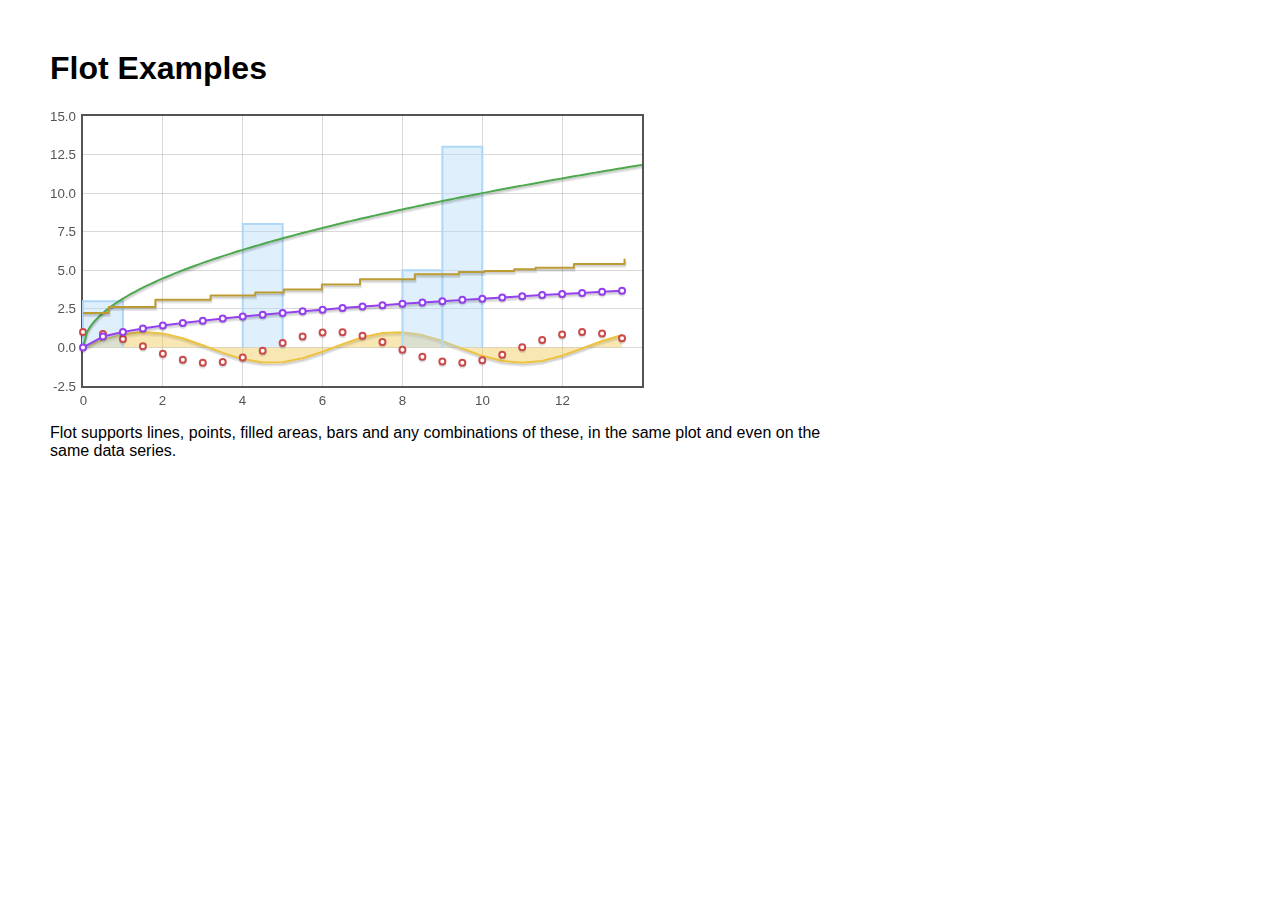
<file: flot/examples/graph-types.html>
<!DOCTYPE HTML PUBLIC "-//W3C//DTD HTML 4.01 Transitional//EN" "http://www.w3.org/TR/html4/loose.dtd">
<html>
 <head>
    <meta http-equiv="Content-Type" content="text/html; charset=utf-8">
    <title>Flot Examples</title>
    <link href="layout.css" rel="stylesheet" type="text/css"></link>
    <!--[if IE]><script language="javascript" type="text/javascript" src="../excanvas.min.js"></script><![endif]-->
    <script language="javascript" type="text/javascript" src="../jquery.js"></script>
    <script language="javascript" type="text/javascript" src="../jquery.flot.js"></script>
 </head>
    <body>
    <h1>Flot Examples</h1>

    <div id="placeholder" style="width:600px;height:300px"></div>

    <p>Flot supports lines, points, filled areas, bars and any
    combinations of these, in the same plot and even on the same data
    series.</p>

<script id="source" language="javascript" type="text/javascript">
$(function () {
    var d1 = [];
    for (var i = 0; i < 14; i += 0.5)
        d1.push([i, Math.sin(i)]);

    var d2 = [[0, 3], [4, 8], [8, 5], [9, 13]];

    var d3 = [];
    for (var i = 0; i < 14; i += 0.5)
        d3.push([i, Math.cos(i)]);

    var d4 = [];
    for (var i = 0; i < 14; i += 0.1)
        d4.push([i, Math.sqrt(i * 10)]);
    
    var d5 = [];
    for (var i = 0; i < 14; i += 0.5)
        d5.push([i, Math.sqrt(i)]);

    var d6 = [];
    for (var i = 0; i < 14; i += 0.5 + Math.random())
        d6.push([i, Math.sqrt(2*i + Math.sin(i) + 5)]);
                        
    $.plot($("#placeholder"), [
        {
            data: d1,
            lines: { show: true, fill: true }
        },
        {
            data: d2,
            bars: { show: true }
        },
        {
            data: d3,
            points: { show: true }
        },
        {
            data: d4,
            lines: { show: true }
        },
        {
            data: d5,
            lines: { show: true },
            points: { show: true }
        },
        {
            data: d6,
            lines: { show: true, steps: true }
        }
    ]);
});
</script>

 </body>
</html>
</file>
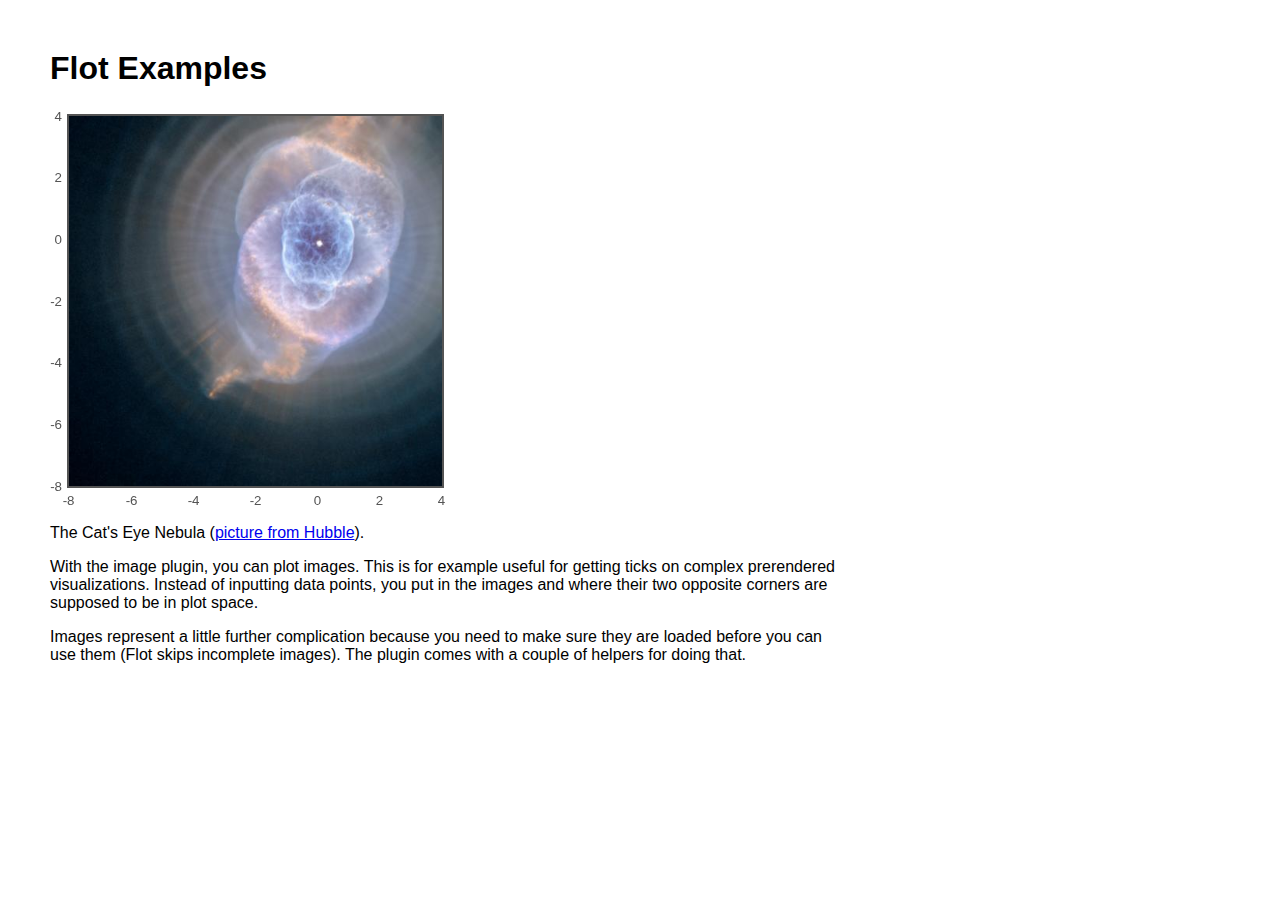
<file: flot/examples/image.html>
<!DOCTYPE HTML PUBLIC "-//W3C//DTD HTML 4.01 Transitional//EN" "http://www.w3.org/TR/html4/loose.dtd">
<html>
 <head>
    <meta http-equiv="Content-Type" content="text/html; charset=utf-8">
    <title>Flot Examples</title>
    <link href="layout.css" rel="stylesheet" type="text/css"></link>
    <!--[if IE]><script language="javascript" type="text/javascript" src="../excanvas.min.js"></script><![endif]-->
    <script language="javascript" type="text/javascript" src="../jquery.js"></script>
    <script language="javascript" type="text/javascript" src="../jquery.flot.js"></script>
    <script language="javascript" type="text/javascript" src="../jquery.flot.image.js"></script>
 </head>
 <body>
    <h1>Flot Examples</h1>

    <div id="placeholder" style="width:400px;height:400px;"></div>

    <p>The Cat's Eye Nebula (<a href="http://hubblesite.org/gallery/album/nebula/pr2004027a/">picture from Hubble</a>).</p>
    
    <p>With the image plugin, you can plot images. This is for example
    useful for getting ticks on complex prerendered visualizations.
    Instead of inputting data points, you put in the images and where
    their two opposite corners are supposed to be in plot space.</p>

    <p>Images represent a little further complication because you need
    to make sure they are loaded before you can use them (Flot skips
    incomplete images). The plugin comes with a couple of helpers
    for doing that.</p>

<script id="source" language="javascript" type="text/javascript">
$(function () {
    var data = [ [ ["hs-2004-27-a-large_web.jpg", -10, -10, 10, 10] ] ];
    var options = {
            series: { images: { show: true } },
            xaxis: { min: -8, max: 4 },
            yaxis: { min: -8, max: 4 }
    };

    $.plot.image.loadDataImages(data, options, function () {
        $.plot($("#placeholder"), data, options);
    });
});
</script>

 </body>
</html>
</file>
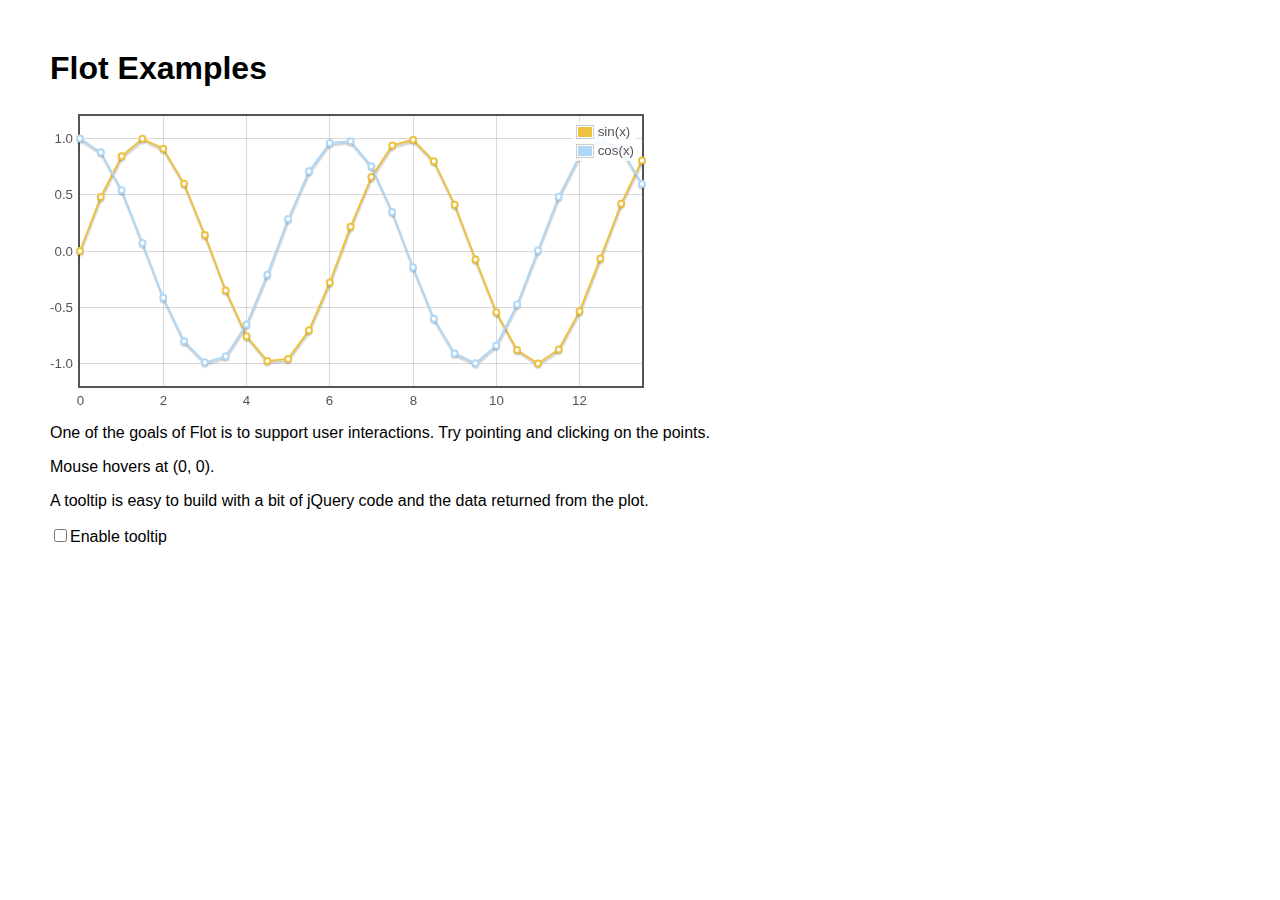
<file: flot/examples/interacting.html>
<!DOCTYPE HTML PUBLIC "-//W3C//DTD HTML 4.01 Transitional//EN" "http://www.w3.org/TR/html4/loose.dtd">
<html>
 <head>
    <meta http-equiv="Content-Type" content="text/html; charset=utf-8">
    <title>Flot Examples</title>
    <link href="layout.css" rel="stylesheet" type="text/css"></link>
    <!--[if IE]><script language="javascript" type="text/javascript" src="../excanvas.min.js"></script><![endif]-->
    <script language="javascript" type="text/javascript" src="../jquery.js"></script>
    <script language="javascript" type="text/javascript" src="../jquery.flot.js"></script>
 </head>
    <body>
    <h1>Flot Examples</h1>

    <div id="placeholder" style="width:600px;height:300px"></div>

    <p>One of the goals of Flot is to support user interactions. Try
    pointing and clicking on the points.</p>

    <p id="hoverdata">Mouse hovers at
    (<span id="x">0</span>, <span id="y">0</span>). <span id="clickdata"></span></p>

    <p>A tooltip is easy to build with a bit of jQuery code and the
    data returned from the plot.</p>

    <p><input id="enableTooltip" type="checkbox">Enable tooltip</p>

<script id="source" language="javascript" type="text/javascript">
$(function () {
    var sin = [], cos = [];
    for (var i = 0; i < 14; i += 0.5) {
        sin.push([i, Math.sin(i)]);
        cos.push([i, Math.cos(i)]);
    }

    var plot = $.plot($("#placeholder"),
           [ { data: sin, label: "sin(x)"}, { data: cos, label: "cos(x)" } ], {
               series: {
                   lines: { show: true },
                   points: { show: true }
               },
               grid: { hoverable: true, clickable: true },
               yaxis: { min: -1.2, max: 1.2 }
             });

    function showTooltip(x, y, contents) {
        $('<div id="tooltip">' + contents + '</div>').css( {
            position: 'absolute',
            display: 'none',
            top: y + 5,
            left: x + 5,
            border: '1px solid #fdd',
            padding: '2px',
            'background-color': '#fee',
            opacity: 0.80
        }).appendTo("body").fadeIn(200);
    }

    var previousPoint = null;
    $("#placeholder").bind("plothover", function (event, pos, item) {
        $("#x").text(pos.x.toFixed(2));
        $("#y").text(pos.y.toFixed(2));

        if ($("#enableTooltip:checked").length > 0) {
            if (item) {
                if (previousPoint != item.datapoint) {
                    previousPoint = item.datapoint;
                    
                    $("#tooltip").remove();
                    var x = item.datapoint[0].toFixed(2),
                        y = item.datapoint[1].toFixed(2);
                    
                    showTooltip(item.pageX, item.pageY,
                                item.series.label + " of " + x + " = " + y);
                }
            }
            else {
                $("#tooltip").remove();
                previousPoint = null;            
            }
        }
    });

    $("#placeholder").bind("plotclick", function (event, pos, item) {
        if (item) {
            $("#clickdata").text("You clicked point " + item.dataIndex + " in " + item.series.label + ".");
            plot.highlight(item.series, item.datapoint);
        }
    });
});
</script>

 </body>
</html>
</file>
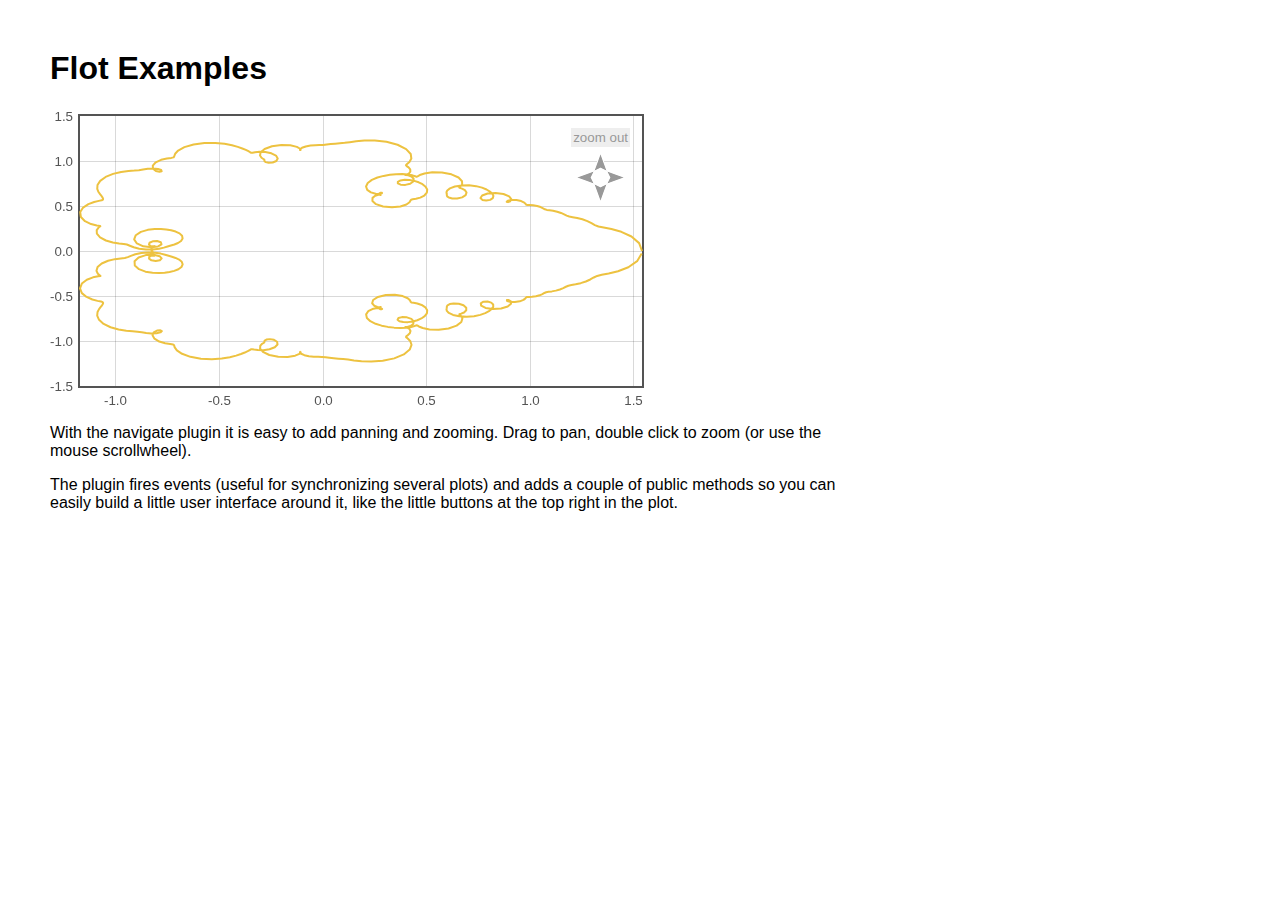
<file: flot/examples/navigate.html>
<!DOCTYPE HTML PUBLIC "-//W3C//DTD HTML 4.01 Transitional//EN" "http://www.w3.org/TR/html4/loose.dtd">
<html>
 <head>
    <meta http-equiv="Content-Type" content="text/html; charset=utf-8">
    <title>Flot Examples</title>
    <link href="layout.css" rel="stylesheet" type="text/css"></link>
    <!--[if IE]><script language="javascript" type="text/javascript" src="../excanvas.min.js"></script><![endif]-->
    <script language="javascript" type="text/javascript" src="../jquery.js"></script>
    <script language="javascript" type="text/javascript" src="../jquery.flot.js"></script>
    <script language="javascript" type="text/javascript" src="../jquery.flot.navigate.js"></script>
    <style>
    #placeholder .button {
        position: absolute;
        cursor: pointer;
    }
    #placeholder div.button {
        font-size: smaller;
        color: #999;
        background-color: #eee;
        padding: 2px;
    }
    .message {
        padding-left: 50px;
        font-size: smaller;
    }
    </style>
 </head>
 <body>
    <h1>Flot Examples</h1>

    <div id="placeholder" style="width:600px;height:300px;"></div>

    <p class="message"></p>

    <p>With the navigate plugin it is easy to add panning and zooming.
    Drag to pan, double click to zoom (or use the mouse scrollwheel).</p>

    <p>The plugin fires events (useful for synchronizing several
    plots) and adds a couple of public methods so you can easily build
    a little user interface around it, like the little buttons at the
    top right in the plot.</p>
    

<script id="source" language="javascript" type="text/javascript">
$(function () {
    // generate data set from a parametric function with a fractal
    // look
    function sumf(f, t, m) {
        var res = 0;
        for (var i = 1; i < m; ++i)
            res += f(i * i * t) / (i * i);
        return res;
    }
    
    var d1 = [];
    for (var t = 0; t <= 2 * Math.PI; t += 0.01)
        d1.push([sumf(Math.cos, t, 10), sumf(Math.sin, t, 10)]);
    var data = [ d1 ];

    
    var placeholder = $("#placeholder");
    var options = {
        series: { lines: { show: true }, shadowSize: 0 },
        xaxis: { zoomRange: [0.1, 10], panRange: [-10, 10] },
        yaxis: { zoomRange: [0.1, 10], panRange: [-10, 10] },
        zoom: {
            interactive: true
        },
        pan: {
            interactive: true
        }
    };

    var plot = $.plot(placeholder, data, options);

    // show pan/zoom messages to illustrate events 
    placeholder.bind('plotpan', function (event, plot) {
        var axes = plot.getAxes();
        $(".message").html("Panning to x: "  + axes.xaxis.min.toFixed(2)
                           + " &ndash; " + axes.xaxis.max.toFixed(2)
                           + " and y: " + axes.yaxis.min.toFixed(2)
                           + " &ndash; " + axes.yaxis.max.toFixed(2));
    });

    placeholder.bind('plotzoom', function (event, plot) {
        var axes = plot.getAxes();
        $(".message").html("Zooming to x: "  + axes.xaxis.min.toFixed(2)
                           + " &ndash; " + axes.xaxis.max.toFixed(2)
                           + " and y: " + axes.yaxis.min.toFixed(2)
                           + " &ndash; " + axes.yaxis.max.toFixed(2));
    });

    // add zoom out button 
    $('<div class="button" style="right:20px;top:20px">zoom out</div>').appendTo(placeholder).click(function (e) {
        e.preventDefault();
        plot.zoomOut();
    });

    // and add panning buttons
    
    // little helper for taking the repetitive work out of placing
    // panning arrows
    function addArrow(dir, right, top, offset) {
        $('<img class="button" src="arrow-' + dir + '.gif" style="right:' + right + 'px;top:' + top + 'px">').appendTo(placeholder).click(function (e) {
            e.preventDefault();
            plot.pan(offset);
        });
    }

    addArrow('left', 55, 60, { left: -100 });
    addArrow('right', 25, 60, { left: 100 });
    addArrow('up', 40, 45, { top: -100 });
    addArrow('down', 40, 75, { top: 100 });
});
</script>

 </body>
</html>
</file>
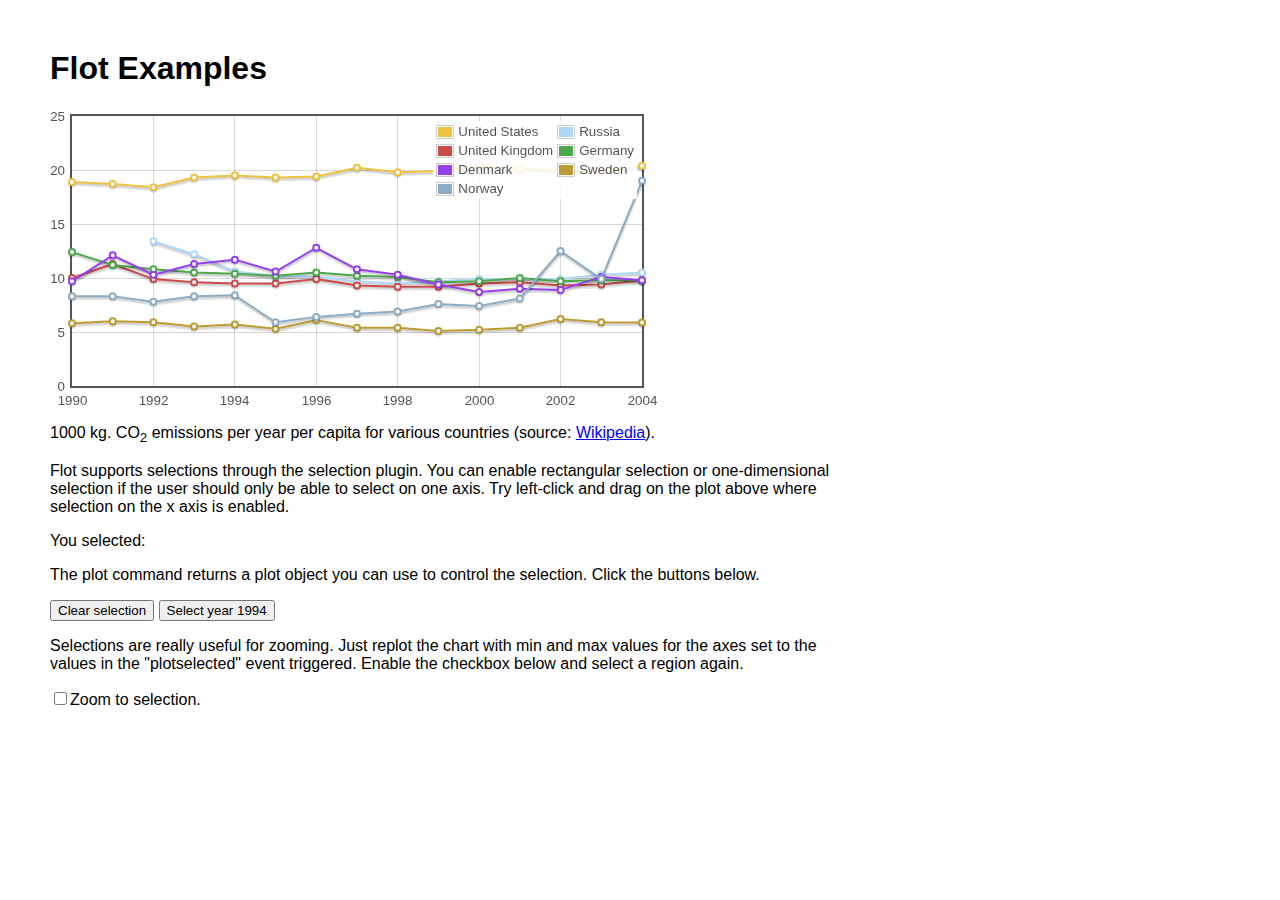
<file: flot/examples/selection.html>
<!DOCTYPE HTML PUBLIC "-//W3C//DTD HTML 4.01 Transitional//EN" "http://www.w3.org/TR/html4/loose.dtd">
<html>
 <head>
    <meta http-equiv="Content-Type" content="text/html; charset=utf-8">
    <title>Flot Examples</title>
    <link href="layout.css" rel="stylesheet" type="text/css"></link>
    <!--[if IE]><script language="javascript" type="text/javascript" src="../excanvas.min.js"></script><![endif]-->
    <script language="javascript" type="text/javascript" src="../jquery.js"></script>
    <script language="javascript" type="text/javascript" src="../jquery.flot.js"></script>
    <script language="javascript" type="text/javascript" src="../jquery.flot.selection.js"></script>
 </head>
    <body>
    <h1>Flot Examples</h1>

    <div id="placeholder" style="width:600px;height:300px"></div>

    <p>1000 kg. CO<sub>2</sub> emissions per year per capita for various countries (source: <a href="http://en.wikipedia.org/wiki/List_of_countries_by_carbon_dioxide_emissions_per_capita">Wikipedia</a>).</p>

    <p>Flot supports selections through the selection plugin.
       You can enable rectangular selection
       or one-dimensional selection if the user should only be able to
       select on one axis. Try left-click and drag on the plot above
       where selection on the x axis is enabled.</p>

    <p>You selected: <span id="selection"></span></p>

    <p>The plot command returns a plot object you can use to control
       the selection. Click the buttons below.</p>

    <p><input id="clearSelection" type="button" value="Clear selection" />
       <input id="setSelection" type="button" value="Select year 1994" /></p>

    <p>Selections are really useful for zooming. Just replot the
       chart with min and max values for the axes set to the values
       in the "plotselected" event triggered. Enable the checkbox
       below and select a region again.</p>

    <p><input id="zoom" type="checkbox">Zoom to selection.</input></p>

<script id="source" language="javascript" type="text/javascript">
$(function () {
    var data = [
        {
            label: "United States",
            data: [[1990, 18.9], [1991, 18.7], [1992, 18.4], [1993, 19.3], [1994, 19.5], [1995, 19.3], [1996, 19.4], [1997, 20.2], [1998, 19.8], [1999, 19.9], [2000, 20.4], [2001, 20.1], [2002, 20.0], [2003, 19.8], [2004, 20.4]]
        },
        {
            label: "Russia", 
            data: [[1992, 13.4], [1993, 12.2], [1994, 10.6], [1995, 10.2], [1996, 10.1], [1997, 9.7], [1998, 9.5], [1999, 9.7], [2000, 9.9], [2001, 9.9], [2002, 9.9], [2003, 10.3], [2004, 10.5]]
        },
        {
            label: "United Kingdom",
            data: [[1990, 10.0], [1991, 11.3], [1992, 9.9], [1993, 9.6], [1994, 9.5], [1995, 9.5], [1996, 9.9], [1997, 9.3], [1998, 9.2], [1999, 9.2], [2000, 9.5], [2001, 9.6], [2002, 9.3], [2003, 9.4], [2004, 9.79]]
        },
        {
            label: "Germany",
            data: [[1990, 12.4], [1991, 11.2], [1992, 10.8], [1993, 10.5], [1994, 10.4], [1995, 10.2], [1996, 10.5], [1997, 10.2], [1998, 10.1], [1999, 9.6], [2000, 9.7], [2001, 10.0], [2002, 9.7], [2003, 9.8], [2004, 9.79]]
        },
        {
            label: "Denmark",
 	    data: [[1990, 9.7], [1991, 12.1], [1992, 10.3], [1993, 11.3], [1994, 11.7], [1995, 10.6], [1996, 12.8], [1997, 10.8], [1998, 10.3], [1999, 9.4], [2000, 8.7], [2001, 9.0], [2002, 8.9], [2003, 10.1], [2004, 9.80]]
        },
        {
            label: "Sweden",
            data: [[1990, 5.8], [1991, 6.0], [1992, 5.9], [1993, 5.5], [1994, 5.7], [1995, 5.3], [1996, 6.1], [1997, 5.4], [1998, 5.4], [1999, 5.1], [2000, 5.2], [2001, 5.4], [2002, 6.2], [2003, 5.9], [2004, 5.89]]
        },
        {
            label: "Norway",
            data: [[1990, 8.3], [1991, 8.3], [1992, 7.8], [1993, 8.3], [1994, 8.4], [1995, 5.9], [1996, 6.4], [1997, 6.7], [1998, 6.9], [1999, 7.6], [2000, 7.4], [2001, 8.1], [2002, 12.5], [2003, 9.9], [2004, 19.0]]
        }
    ];

    var options = {
        series: {
            lines: { show: true },
            points: { show: true }
        },
        legend: { noColumns: 2 },
        xaxis: { tickDecimals: 0 },
        yaxis: { min: 0 },
        selection: { mode: "x" }
    };

    var placeholder = $("#placeholder");

    placeholder.bind("plotselected", function (event, ranges) {
        $("#selection").text(ranges.xaxis.from.toFixed(1) + " to " + ranges.xaxis.to.toFixed(1));

        var zoom = $("#zoom").attr("checked");
        if (zoom)
            plot = $.plot(placeholder, data,
                          $.extend(true, {}, options, {
                              xaxis: { min: ranges.xaxis.from, max: ranges.xaxis.to }
                          }));
    });

    placeholder.bind("plotunselected", function (event) {
        $("#selection").text("");
    });
    
    var plot = $.plot(placeholder, data, options);

    $("#clearSelection").click(function () {
        plot.clearSelection();
    });

    $("#setSelection").click(function () {
        plot.setSelection({ x1: 1994, x2: 1995 });
    });
});
</script>

 </body>
</html>
</file>
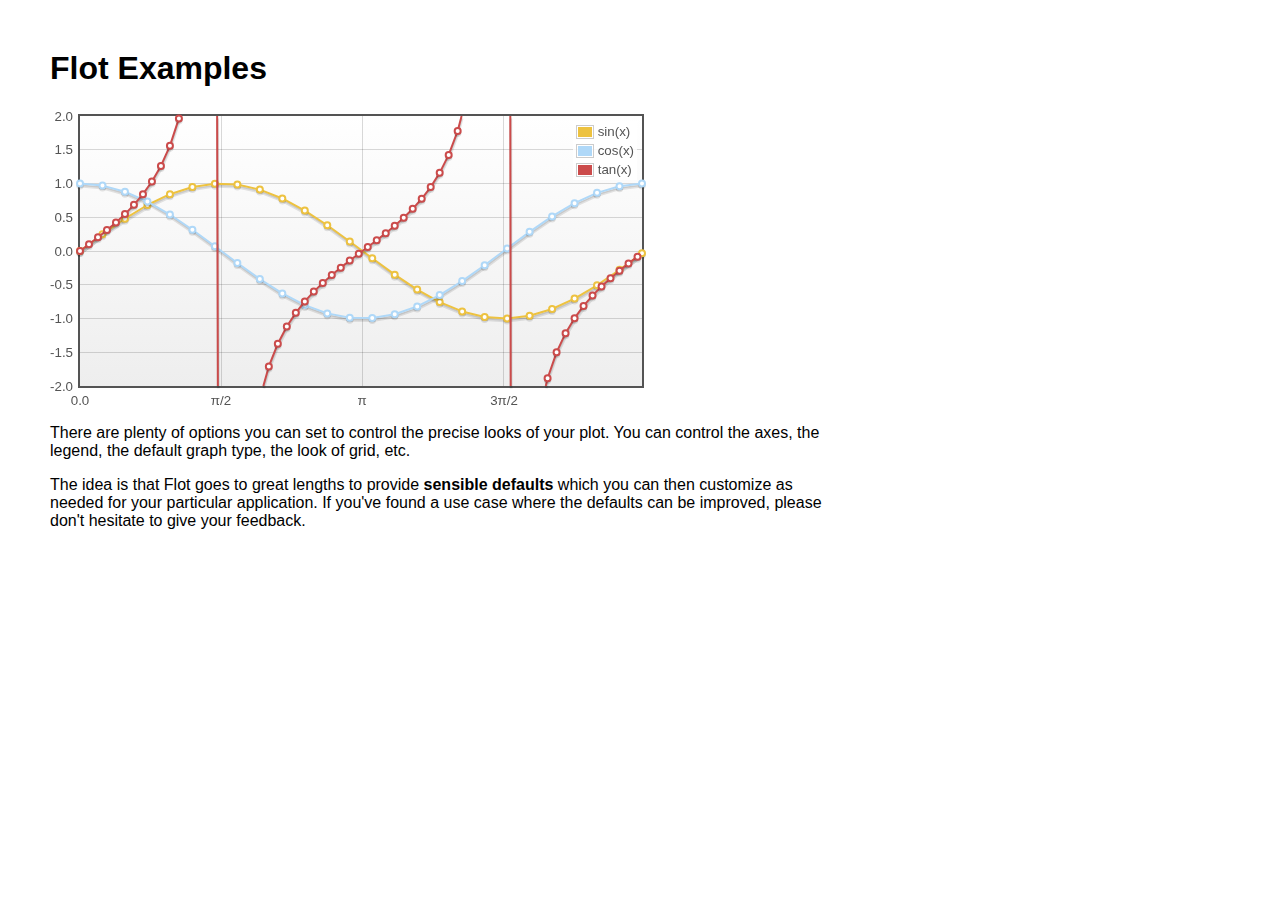
<file: flot/examples/setting-options.html>
<!DOCTYPE HTML PUBLIC "-//W3C//DTD HTML 4.01 Transitional//EN" "http://www.w3.org/TR/html4/loose.dtd">
<html>
 <head>
    <meta http-equiv="Content-Type" content="text/html; charset=utf-8">
    <title>Flot Examples</title>
    <link href="layout.css" rel="stylesheet" type="text/css"></link>
    <!--[if IE]><script language="javascript" type="text/javascript" src="../excanvas.min.js"></script><![endif]-->
    <script language="javascript" type="text/javascript" src="../jquery.js"></script>
    <script language="javascript" type="text/javascript" src="../jquery.flot.js"></script>
 </head>
    <body>
    <h1>Flot Examples</h1>

    <div id="placeholder" style="width:600px;height:300px"></div>

    <p>There are plenty of options you can set to control the precise
    looks of your plot. You can control the axes, the legend, the
    default graph type, the look of grid, etc.</p>

    <p>The idea is that Flot goes to great lengths to provide <b>sensible
    defaults</b> which you can then customize as needed for your
    particular application. If you've found a use case where the
    defaults can be improved, please don't hesitate to give your
    feedback.</p>

<script id="source" language="javascript" type="text/javascript">
$(function () {
    var d1 = [];
    for (var i = 0; i < Math.PI * 2; i += 0.25)
        d1.push([i, Math.sin(i)]);
    
    var d2 = [];
    for (var i = 0; i < Math.PI * 2; i += 0.25)
        d2.push([i, Math.cos(i)]);

    var d3 = [];
    for (var i = 0; i < Math.PI * 2; i += 0.1)
        d3.push([i, Math.tan(i)]);
    
    $.plot($("#placeholder"), [
        { label: "sin(x)",  data: d1},
        { label: "cos(x)",  data: d2},
        { label: "tan(x)",  data: d3}
    ], {
        series: {
            lines: { show: true },
            points: { show: true }
        },
        xaxis: {
            ticks: [0, [Math.PI/2, "\u03c0/2"], [Math.PI, "\u03c0"], [Math.PI * 3/2, "3\u03c0/2"], [Math.PI * 2, "2\u03c0"]]
        },
        yaxis: {
            ticks: 10,
            min: -2,
            max: 2
        },
        grid: {
            backgroundColor: { colors: ["#fff", "#eee"] }
        }
    });
});
</script>

 </body>
</html>
</file>
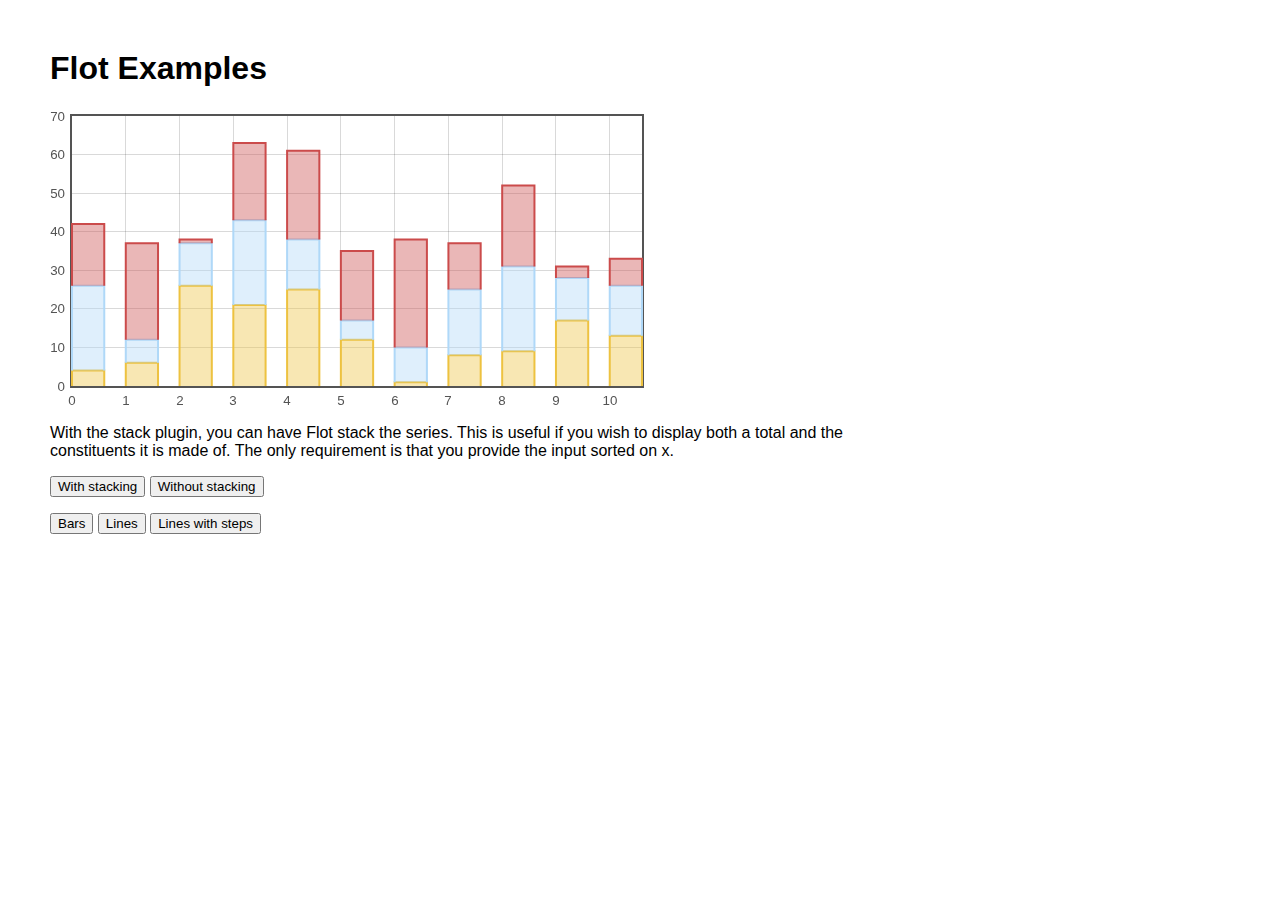
<file: flot/examples/stacking.html>
<!DOCTYPE HTML PUBLIC "-//W3C//DTD HTML 4.01 Transitional//EN" "http://www.w3.org/TR/html4/loose.dtd">
<html>
 <head>
    <meta http-equiv="Content-Type" content="text/html; charset=utf-8">
    <title>Flot Examples</title>
    <link href="layout.css" rel="stylesheet" type="text/css"></link>
    <!--[if IE]><script language="javascript" type="text/javascript" src="../excanvas.min.js"></script><![endif]-->
    <script language="javascript" type="text/javascript" src="../jquery.js"></script>
    <script language="javascript" type="text/javascript" src="../jquery.flot.js"></script>
    <script language="javascript" type="text/javascript" src="../jquery.flot.stack.js"></script>
 </head>
    <body>
    <h1>Flot Examples</h1>

    <div id="placeholder" style="width:600px;height:300px;"></div>

    <p>With the stack plugin, you can have Flot stack the
    series. This is useful if you wish to display both a total and the
    constituents it is made of. The only requirement is that you provide
    the input sorted on x.</p>

    <p class="stackControls">
    <input type="button" value="With stacking">
    <input type="button" value="Without stacking">
    </p>

    <p class="graphControls">
    <input type="button" value="Bars">
    <input type="button" value="Lines">
    <input type="button" value="Lines with steps">
    </p>

<script id="source">
$(function () {
    var d1 = [];
    for (var i = 0; i <= 10; i += 1)
        d1.push([i, parseInt(Math.random() * 30)]);

    var d2 = [];
    for (var i = 0; i <= 10; i += 1)
        d2.push([i, parseInt(Math.random() * 30)]);

    var d3 = [];
    for (var i = 0; i <= 10; i += 1)
        d3.push([i, parseInt(Math.random() * 30)]);

    var stack = 0, bars = true, lines = false, steps = false;
    
    function plotWithOptions() {
        $.plot($("#placeholder"), [ d1, d2, d3 ], {
            series: {
                stack: stack,
                lines: { show: lines, steps: steps },
                bars: { show: bars, barWidth: 0.6 }
            }
        });
    }

    plotWithOptions();
    
    $(".stackControls input").click(function (e) {
        e.preventDefault();
        stack = $(this).val() == "With stacking" ? true : null;
        plotWithOptions();
    });
    $(".graphControls input").click(function (e) {
        e.preventDefault();
        bars = $(this).val().indexOf("Bars") != -1;
        lines = $(this).val().indexOf("Lines") != -1;
        steps = $(this).val().indexOf("steps") != -1;
        plotWithOptions();
    });
});
</script>

 </body>
</html>
</file>
<file: flot/examples/layout.css>
body {
  font-family: sans-serif;
  font-size: 16px;
  margin: 50px;
  max-width: 800px;
}
</file>
